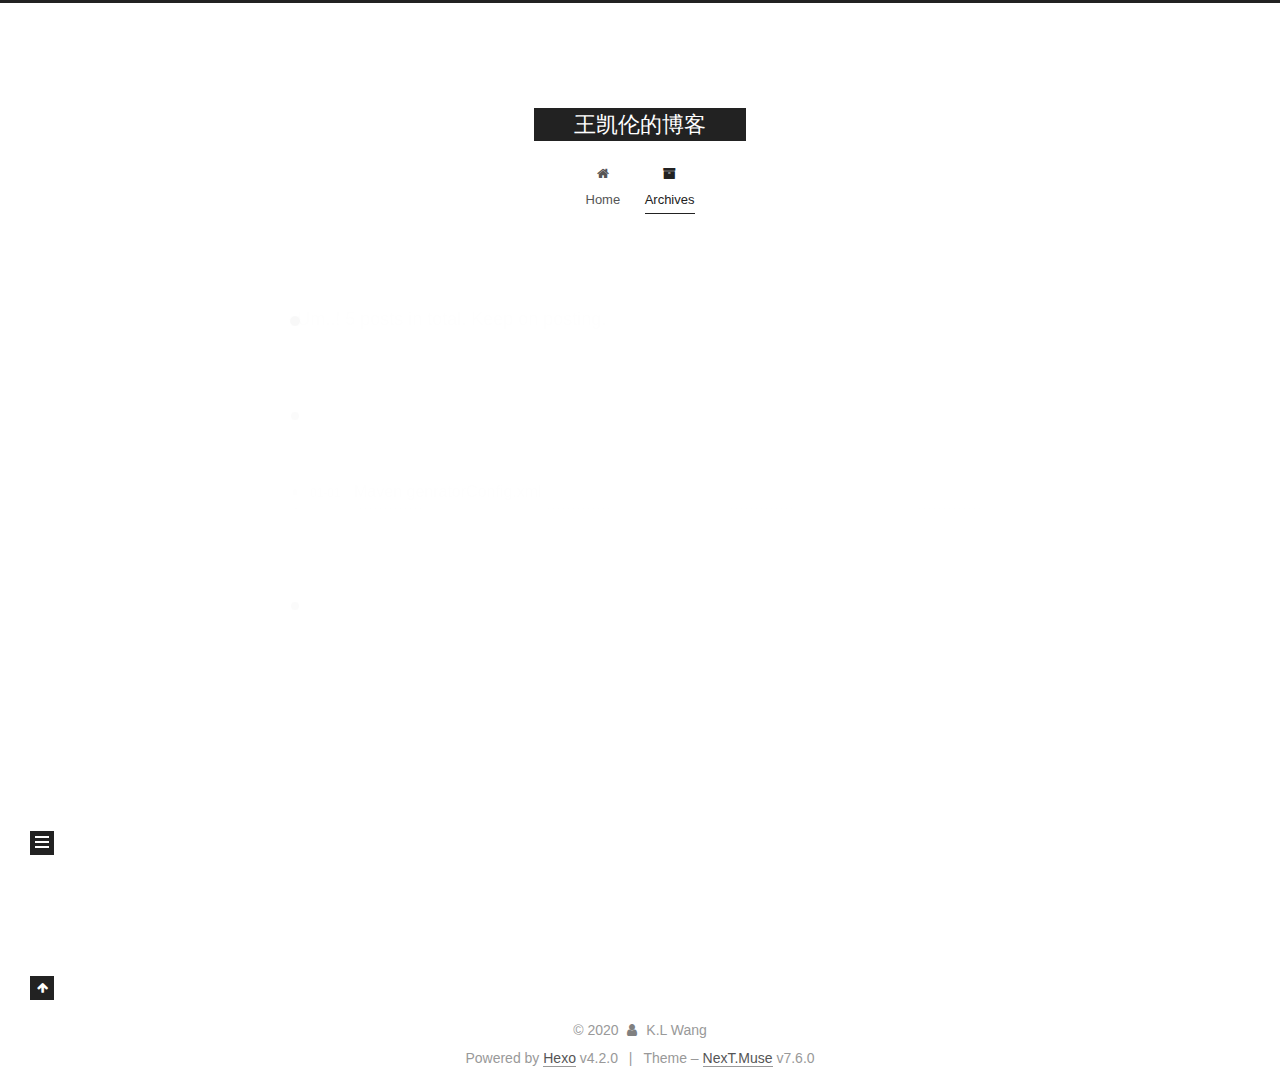
<file: archives/index.html>
<!DOCTYPE html>
<html lang="en">
<head>
  <meta charset="UTF-8">
<meta name="viewport" content="width=device-width, initial-scale=1, maximum-scale=2">
<meta name="theme-color" content="#222">
<meta name="generator" content="Hexo 4.2.0">
  <link rel="apple-touch-icon" sizes="180x180" href="/images/apple-touch-icon-next.png">
  <link rel="icon" type="image/png" sizes="32x32" href="/images/favicon-32x32-next.png">
  <link rel="icon" type="image/png" sizes="16x16" href="/images/favicon-16x16-next.png">
  <link rel="mask-icon" href="/images/logo.svg" color="#222">

<link rel="stylesheet" href="/css/main.css">


<link rel="stylesheet" href="/lib/font-awesome/css/font-awesome.min.css">


<script id="hexo-configurations">
  var NexT = window.NexT || {};
  var CONFIG = {
    hostname: new URL('http://blog.monkeyjob.cn').hostname,
    root: '/',
    scheme: 'Muse',
    version: '7.6.0',
    exturl: false,
    sidebar: {"position":"left","display":"post","padding":18,"offset":12,"onmobile":false},
    copycode: {"enable":false,"show_result":false,"style":null},
    back2top: {"enable":true,"sidebar":false,"scrollpercent":false},
    bookmark: {"enable":false,"color":"#222","save":"auto"},
    fancybox: false,
    mediumzoom: false,
    lazyload: false,
    pangu: false,
    comments: {"style":"tabs","active":null,"storage":true,"lazyload":false,"nav":null},
    algolia: {
      appID: '',
      apiKey: '',
      indexName: '',
      hits: {"per_page":10},
      labels: {"input_placeholder":"Search for Posts","hits_empty":"We didn't find any results for the search: ${query}","hits_stats":"${hits} results found in ${time} ms"}
    },
    localsearch: {"enable":false,"trigger":"auto","top_n_per_article":1,"unescape":false,"preload":false},
    path: '',
    motion: {"enable":true,"async":false,"transition":{"post_block":"fadeIn","post_header":"slideDownIn","post_body":"slideDownIn","coll_header":"slideLeftIn","sidebar":"slideUpIn"}}
  };
</script>

  <meta name="description" content="王凯伦的博客">
<meta property="og:type" content="website">
<meta property="og:title" content="王凯伦的博客">
<meta property="og:url" content="http://blog.monkeyjob.cn/archives/index.html">
<meta property="og:site_name" content="王凯伦的博客">
<meta property="og:description" content="王凯伦的博客">
<meta property="og:locale" content="en_US">
<meta property="article:author" content="K.L Wang">
<meta name="twitter:card" content="summary">

<link rel="canonical" href="http://blog.monkeyjob.cn/archives/">


<script id="page-configurations">
  // https://hexo.io/docs/variables.html
  CONFIG.page = {
    sidebar: "",
    isHome: false,
    isPost: false
  };
</script>

  <title>Archive | 王凯伦的博客</title>
  






  <noscript>
  <style>
  .use-motion .brand,
  .use-motion .menu-item,
  .sidebar-inner,
  .use-motion .post-block,
  .use-motion .pagination,
  .use-motion .comments,
  .use-motion .post-header,
  .use-motion .post-body,
  .use-motion .collection-header { opacity: initial; }

  .use-motion .site-title,
  .use-motion .site-subtitle {
    opacity: initial;
    top: initial;
  }

  .use-motion .logo-line-before i { left: initial; }
  .use-motion .logo-line-after i { right: initial; }
  </style>
</noscript>

</head>

<body itemscope itemtype="http://schema.org/WebPage">
  <div class="container use-motion">
    <div class="headband"></div>

    <header class="header" itemscope itemtype="http://schema.org/WPHeader">
      <div class="header-inner"><div class="site-brand-container">
  <div class="site-meta">

    <div>
      <a href="/" class="brand" rel="start">
        <span class="logo-line-before"><i></i></span>
        <span class="site-title">王凯伦的博客</span>
        <span class="logo-line-after"><i></i></span>
      </a>
    </div>
  </div>

  <div class="site-nav-toggle">
    <div class="toggle" aria-label="Toggle navigation bar">
      <span class="toggle-line toggle-line-first"></span>
      <span class="toggle-line toggle-line-middle"></span>
      <span class="toggle-line toggle-line-last"></span>
    </div>
  </div>
</div>


<nav class="site-nav">
  
  <ul id="menu" class="menu">
        <li class="menu-item menu-item-home">

    <a href="/" rel="section"><i class="fa fa-fw fa-home"></i>Home</a>

  </li>
        <li class="menu-item menu-item-archives">

    <a href="/archives/" rel="section"><i class="fa fa-fw fa-archive"></i>Archives</a>

  </li>
  </ul>

</nav>
</div>
    </header>

    
  <div class="back-to-top">
    <i class="fa fa-arrow-up"></i>
    <span>0%</span>
  </div>


    <main class="main">
      <div class="main-inner">
        <div class="content-wrap">
          

          <div class="content">
            

  
  
  
  <div class="post-block">
    <div class="posts-collapse">
      <div class="collection-title">
        <span class="collection-header">Um..! 5 posts in total. Keep on posting.</span>
      </div>

      
    <div class="collection-year">
      <h1 class="collection-header">2020</h1>
    </div>

  <article itemscope itemtype="http://schema.org/Article">
    <header class="post-header">

      <div class="post-meta">
        <time itemprop="dateCreated"
              datetime="2020-01-01T16:15:59+08:00"
              content="2020-01-01">
          01-01
        </time>
      </div>

      <h2 class="post-title">
          <a class="post-title-link" href="/2020/01/01/Maven-genratorConfig-xml/" itemprop="url">
            <span itemprop="name">Maven genratorConfig.xml</span>
          </a>
      </h2>

    </header>
  </article>
    <div class="collection-year">
      <h1 class="collection-header">2019</h1>
    </div>

  <article itemscope itemtype="http://schema.org/Article">
    <header class="post-header">

      <div class="post-meta">
        <time itemprop="dateCreated"
              datetime="2019-12-30T22:08:19+08:00"
              content="2019-12-30">
          12-30
        </time>
      </div>

      <h2 class="post-title">
          <a class="post-title-link" href="/2019/12/30/maven-%E9%A1%B9%E7%9B%AEgit%E6%8F%90%E4%BA%A4%E6%97%B6-gitignore%E6%96%87%E4%BB%B6%E9%85%8D%E7%BD%AE/" itemprop="url">
            <span itemprop="name">maven 项目git提交时.gitignore文件配置</span>
          </a>
      </h2>

    </header>
  </article>

  <article itemscope itemtype="http://schema.org/Article">
    <header class="post-header">

      <div class="post-meta">
        <time itemprop="dateCreated"
              datetime="2019-12-29T23:52:37+08:00"
              content="2019-12-29">
          12-29
        </time>
      </div>

      <h2 class="post-title">
          <a class="post-title-link" href="/2019/12/29/%E5%9F%BA%E4%BA%8Espringboot-%E7%9A%84%E4%B8%AA%E4%BA%BA%E5%8D%9A%E5%AE%A2%E9%A1%B9%E7%9B%AE/" itemprop="url">
            <span itemprop="name">基于springboot 的个人博客项目</span>
          </a>
      </h2>

    </header>
  </article>

  <article itemscope itemtype="http://schema.org/Article">
    <header class="post-header">

      <div class="post-meta">
        <time itemprop="dateCreated"
              datetime="2019-12-29T20:42:49+08:00"
              content="2019-12-29">
          12-29
        </time>
      </div>

      <h2 class="post-title">
          <a class="post-title-link" href="/2019/12/29/hexo-%E4%B8%AA%E4%BA%BA%E5%8D%9A%E5%AE%A2%E6%90%AD%E5%BB%BA/" itemprop="url">
            <span itemprop="name">hexo 个人博客搭建</span>
          </a>
      </h2>

    </header>
  </article>

  <article itemscope itemtype="http://schema.org/Article">
    <header class="post-header">

      <div class="post-meta">
        <time itemprop="dateCreated"
              datetime="2019-12-29T19:29:06+08:00"
              content="2019-12-29">
          12-29
        </time>
      </div>

      <h2 class="post-title">
          <a class="post-title-link" href="/2019/12/29/myfirst/" itemprop="url">
            <span itemprop="name">My First Blog</span>
          </a>
      </h2>

    </header>
  </article>


    </div>
  </div>
  
  
  

  



          </div>
          

<script>
  window.addEventListener('tabs:register', () => {
    let activeClass = CONFIG.comments.activeClass;
    if (CONFIG.comments.storage) {
      activeClass = localStorage.getItem('comments_active') || activeClass;
    }
    if (activeClass) {
      let activeTab = document.querySelector(`a[href="#comment-${activeClass}"]`);
      if (activeTab) {
        activeTab.click();
      }
    }
  });
  if (CONFIG.comments.storage) {
    window.addEventListener('tabs:click', event => {
      if (!event.target.matches('.tabs-comment .tab-content .tab-pane')) return;
      let commentClass = event.target.classList[1];
      localStorage.setItem('comments_active', commentClass);
    });
  }
</script>

        </div>
          
  
  <div class="toggle sidebar-toggle">
    <span class="toggle-line toggle-line-first"></span>
    <span class="toggle-line toggle-line-middle"></span>
    <span class="toggle-line toggle-line-last"></span>
  </div>

  <aside class="sidebar">
    <div class="sidebar-inner">

      <ul class="sidebar-nav motion-element">
        <li class="sidebar-nav-toc">
          Table of Contents
        </li>
        <li class="sidebar-nav-overview">
          Overview
        </li>
      </ul>

      <!--noindex-->
      <div class="post-toc-wrap sidebar-panel">
      </div>
      <!--/noindex-->

      <div class="site-overview-wrap sidebar-panel">
        <div class="site-author motion-element" itemprop="author" itemscope itemtype="http://schema.org/Person">
  <p class="site-author-name" itemprop="name">K.L Wang</p>
  <div class="site-description" itemprop="description">王凯伦的博客</div>
</div>
<div class="site-state-wrap motion-element">
  <nav class="site-state">
      <div class="site-state-item site-state-posts">
          <a href="/archives/">
        
          <span class="site-state-item-count">5</span>
          <span class="site-state-item-name">posts</span>
        </a>
      </div>
  </nav>
</div>



      </div>

    </div>
  </aside>
  <div id="sidebar-dimmer"></div>


      </div>
    </main>

    <footer class="footer">
      <div class="footer-inner">
        

<div class="copyright">
  
  &copy; 
  <span itemprop="copyrightYear">2020</span>
  <span class="with-love">
    <i class="fa fa-user"></i>
  </span>
  <span class="author" itemprop="copyrightHolder">K.L Wang</span>
</div>
  <div class="powered-by">Powered by <a href="https://hexo.io/" class="theme-link" rel="noopener" target="_blank">Hexo</a> v4.2.0
  </div>
  <span class="post-meta-divider">|</span>
  <div class="theme-info">Theme – <a href="https://muse.theme-next.org/" class="theme-link" rel="noopener" target="_blank">NexT.Muse</a> v7.6.0
  </div>

        








      </div>
    </footer>
  </div>

  
  <script src="/lib/anime.min.js"></script>
  <script src="/lib/velocity/velocity.min.js"></script>
  <script src="/lib/velocity/velocity.ui.min.js"></script>

<script src="/js/utils.js"></script>

<script src="/js/motion.js"></script>


<script src="/js/schemes/muse.js"></script>


<script src="/js/next-boot.js"></script>




  















  

  

</body>
</html>
</file>
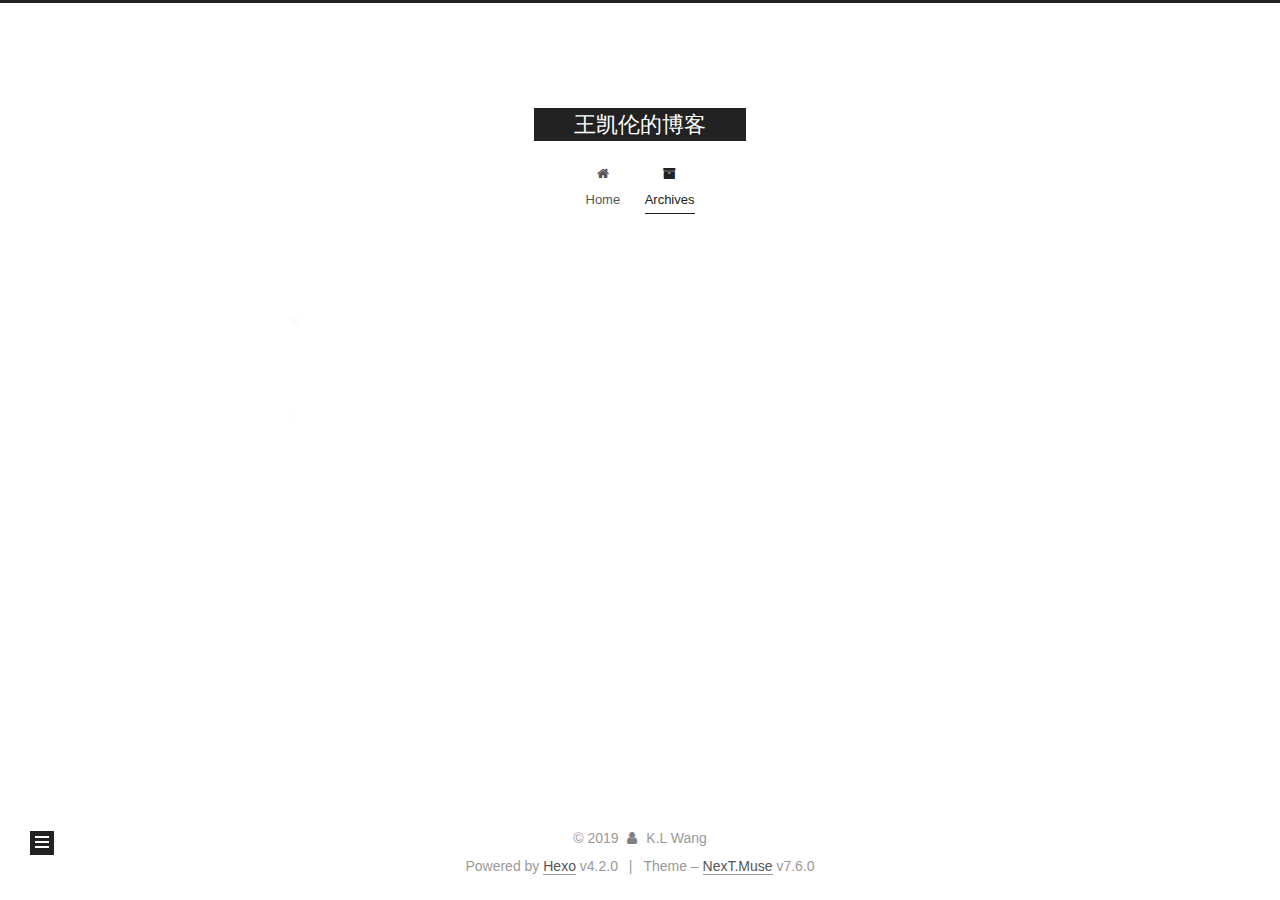
<file: archives/2019/index.html>
<!DOCTYPE html>
<html lang="en">
<head>
  <meta charset="UTF-8">
<meta name="viewport" content="width=device-width, initial-scale=1, maximum-scale=2">
<meta name="theme-color" content="#222">
<meta name="generator" content="Hexo 4.2.0">
  <link rel="apple-touch-icon" sizes="180x180" href="/images/apple-touch-icon-next.png">
  <link rel="icon" type="image/png" sizes="32x32" href="/images/favicon-32x32-next.png">
  <link rel="icon" type="image/png" sizes="16x16" href="/images/favicon-16x16-next.png">
  <link rel="mask-icon" href="/images/logo.svg" color="#222">

<link rel="stylesheet" href="/css/main.css">


<link rel="stylesheet" href="/lib/font-awesome/css/font-awesome.min.css">


<script id="hexo-configurations">
  var NexT = window.NexT || {};
  var CONFIG = {
    hostname: new URL('http://blog.monkeyjob.cn').hostname,
    root: '/',
    scheme: 'Muse',
    version: '7.6.0',
    exturl: false,
    sidebar: {"position":"left","display":"post","padding":18,"offset":12,"onmobile":false},
    copycode: {"enable":false,"show_result":false,"style":null},
    back2top: {"enable":true,"sidebar":false,"scrollpercent":false},
    bookmark: {"enable":false,"color":"#222","save":"auto"},
    fancybox: false,
    mediumzoom: false,
    lazyload: false,
    pangu: false,
    comments: {"style":"tabs","active":null,"storage":true,"lazyload":false,"nav":null},
    algolia: {
      appID: '',
      apiKey: '',
      indexName: '',
      hits: {"per_page":10},
      labels: {"input_placeholder":"Search for Posts","hits_empty":"We didn't find any results for the search: ${query}","hits_stats":"${hits} results found in ${time} ms"}
    },
    localsearch: {"enable":false,"trigger":"auto","top_n_per_article":1,"unescape":false,"preload":false},
    path: '',
    motion: {"enable":true,"async":false,"transition":{"post_block":"fadeIn","post_header":"slideDownIn","post_body":"slideDownIn","coll_header":"slideLeftIn","sidebar":"slideUpIn"}}
  };
</script>

  <meta name="description" content="王凯伦的博客">
<meta property="og:type" content="website">
<meta property="og:title" content="王凯伦的博客">
<meta property="og:url" content="http://blog.monkeyjob.cn/archives/2019/index.html">
<meta property="og:site_name" content="王凯伦的博客">
<meta property="og:description" content="王凯伦的博客">
<meta property="og:locale" content="en_US">
<meta property="article:author" content="K.L Wang">
<meta name="twitter:card" content="summary">

<link rel="canonical" href="http://blog.monkeyjob.cn/archives/2019/">


<script id="page-configurations">
  // https://hexo.io/docs/variables.html
  CONFIG.page = {
    sidebar: "",
    isHome: false,
    isPost: false
  };
</script>

  <title>Archive | 王凯伦的博客</title>
  






  <noscript>
  <style>
  .use-motion .brand,
  .use-motion .menu-item,
  .sidebar-inner,
  .use-motion .post-block,
  .use-motion .pagination,
  .use-motion .comments,
  .use-motion .post-header,
  .use-motion .post-body,
  .use-motion .collection-header { opacity: initial; }

  .use-motion .site-title,
  .use-motion .site-subtitle {
    opacity: initial;
    top: initial;
  }

  .use-motion .logo-line-before i { left: initial; }
  .use-motion .logo-line-after i { right: initial; }
  </style>
</noscript>

</head>

<body itemscope itemtype="http://schema.org/WebPage">
  <div class="container use-motion">
    <div class="headband"></div>

    <header class="header" itemscope itemtype="http://schema.org/WPHeader">
      <div class="header-inner"><div class="site-brand-container">
  <div class="site-meta">

    <div>
      <a href="/" class="brand" rel="start">
        <span class="logo-line-before"><i></i></span>
        <span class="site-title">王凯伦的博客</span>
        <span class="logo-line-after"><i></i></span>
      </a>
    </div>
  </div>

  <div class="site-nav-toggle">
    <div class="toggle" aria-label="Toggle navigation bar">
      <span class="toggle-line toggle-line-first"></span>
      <span class="toggle-line toggle-line-middle"></span>
      <span class="toggle-line toggle-line-last"></span>
    </div>
  </div>
</div>


<nav class="site-nav">
  
  <ul id="menu" class="menu">
        <li class="menu-item menu-item-home">

    <a href="/" rel="section"><i class="fa fa-fw fa-home"></i>Home</a>

  </li>
        <li class="menu-item menu-item-archives">

    <a href="/archives/" rel="section"><i class="fa fa-fw fa-archive"></i>Archives</a>

  </li>
  </ul>

</nav>
</div>
    </header>

    
  <div class="back-to-top">
    <i class="fa fa-arrow-up"></i>
    <span>0%</span>
  </div>


    <main class="main">
      <div class="main-inner">
        <div class="content-wrap">
          

          <div class="content">
            

  
  
  
  <div class="post-block">
    <div class="posts-collapse">
      <div class="collection-title">
        <span class="collection-header">Um..! 4 posts in total. Keep on posting.</span>
      </div>

      
    <div class="collection-year">
      <h1 class="collection-header">2019</h1>
    </div>

  <article itemscope itemtype="http://schema.org/Article">
    <header class="post-header">

      <div class="post-meta">
        <time itemprop="dateCreated"
              datetime="2019-12-30T22:08:19+08:00"
              content="2019-12-30">
          12-30
        </time>
      </div>

      <h2 class="post-title">
          <a class="post-title-link" href="/2019/12/30/maven-%E9%A1%B9%E7%9B%AEgit%E6%8F%90%E4%BA%A4%E6%97%B6-gitignore%E6%96%87%E4%BB%B6%E9%85%8D%E7%BD%AE/" itemprop="url">
            <span itemprop="name">maven 项目git提交时.gitignore文件配置</span>
          </a>
      </h2>

    </header>
  </article>

  <article itemscope itemtype="http://schema.org/Article">
    <header class="post-header">

      <div class="post-meta">
        <time itemprop="dateCreated"
              datetime="2019-12-29T23:52:37+08:00"
              content="2019-12-29">
          12-29
        </time>
      </div>

      <h2 class="post-title">
          <a class="post-title-link" href="/2019/12/29/%E5%9F%BA%E4%BA%8Espringboot-%E7%9A%84%E4%B8%AA%E4%BA%BA%E5%8D%9A%E5%AE%A2%E9%A1%B9%E7%9B%AE/" itemprop="url">
            <span itemprop="name">基于springboot 的个人博客项目</span>
          </a>
      </h2>

    </header>
  </article>

  <article itemscope itemtype="http://schema.org/Article">
    <header class="post-header">

      <div class="post-meta">
        <time itemprop="dateCreated"
              datetime="2019-12-29T20:42:49+08:00"
              content="2019-12-29">
          12-29
        </time>
      </div>

      <h2 class="post-title">
          <a class="post-title-link" href="/2019/12/29/hexo-%E4%B8%AA%E4%BA%BA%E5%8D%9A%E5%AE%A2%E6%90%AD%E5%BB%BA/" itemprop="url">
            <span itemprop="name">hexo 个人博客搭建</span>
          </a>
      </h2>

    </header>
  </article>

  <article itemscope itemtype="http://schema.org/Article">
    <header class="post-header">

      <div class="post-meta">
        <time itemprop="dateCreated"
              datetime="2019-12-29T19:29:06+08:00"
              content="2019-12-29">
          12-29
        </time>
      </div>

      <h2 class="post-title">
          <a class="post-title-link" href="/2019/12/29/myfirst/" itemprop="url">
            <span itemprop="name">My First Blog</span>
          </a>
      </h2>

    </header>
  </article>


    </div>
  </div>
  
  
  

  



          </div>
          

<script>
  window.addEventListener('tabs:register', () => {
    let activeClass = CONFIG.comments.activeClass;
    if (CONFIG.comments.storage) {
      activeClass = localStorage.getItem('comments_active') || activeClass;
    }
    if (activeClass) {
      let activeTab = document.querySelector(`a[href="#comment-${activeClass}"]`);
      if (activeTab) {
        activeTab.click();
      }
    }
  });
  if (CONFIG.comments.storage) {
    window.addEventListener('tabs:click', event => {
      if (!event.target.matches('.tabs-comment .tab-content .tab-pane')) return;
      let commentClass = event.target.classList[1];
      localStorage.setItem('comments_active', commentClass);
    });
  }
</script>

        </div>
          
  
  <div class="toggle sidebar-toggle">
    <span class="toggle-line toggle-line-first"></span>
    <span class="toggle-line toggle-line-middle"></span>
    <span class="toggle-line toggle-line-last"></span>
  </div>

  <aside class="sidebar">
    <div class="sidebar-inner">

      <ul class="sidebar-nav motion-element">
        <li class="sidebar-nav-toc">
          Table of Contents
        </li>
        <li class="sidebar-nav-overview">
          Overview
        </li>
      </ul>

      <!--noindex-->
      <div class="post-toc-wrap sidebar-panel">
      </div>
      <!--/noindex-->

      <div class="site-overview-wrap sidebar-panel">
        <div class="site-author motion-element" itemprop="author" itemscope itemtype="http://schema.org/Person">
  <p class="site-author-name" itemprop="name">K.L Wang</p>
  <div class="site-description" itemprop="description">王凯伦的博客</div>
</div>
<div class="site-state-wrap motion-element">
  <nav class="site-state">
      <div class="site-state-item site-state-posts">
          <a href="/archives/">
        
          <span class="site-state-item-count">4</span>
          <span class="site-state-item-name">posts</span>
        </a>
      </div>
  </nav>
</div>



      </div>

    </div>
  </aside>
  <div id="sidebar-dimmer"></div>


      </div>
    </main>

    <footer class="footer">
      <div class="footer-inner">
        

<div class="copyright">
  
  &copy; 
  <span itemprop="copyrightYear">2019</span>
  <span class="with-love">
    <i class="fa fa-user"></i>
  </span>
  <span class="author" itemprop="copyrightHolder">K.L Wang</span>
</div>
  <div class="powered-by">Powered by <a href="https://hexo.io/" class="theme-link" rel="noopener" target="_blank">Hexo</a> v4.2.0
  </div>
  <span class="post-meta-divider">|</span>
  <div class="theme-info">Theme – <a href="https://muse.theme-next.org/" class="theme-link" rel="noopener" target="_blank">NexT.Muse</a> v7.6.0
  </div>

        








      </div>
    </footer>
  </div>

  
  <script src="/lib/anime.min.js"></script>
  <script src="/lib/velocity/velocity.min.js"></script>
  <script src="/lib/velocity/velocity.ui.min.js"></script>

<script src="/js/utils.js"></script>

<script src="/js/motion.js"></script>


<script src="/js/schemes/muse.js"></script>


<script src="/js/next-boot.js"></script>




  















  

  

</body>
</html>
</file>
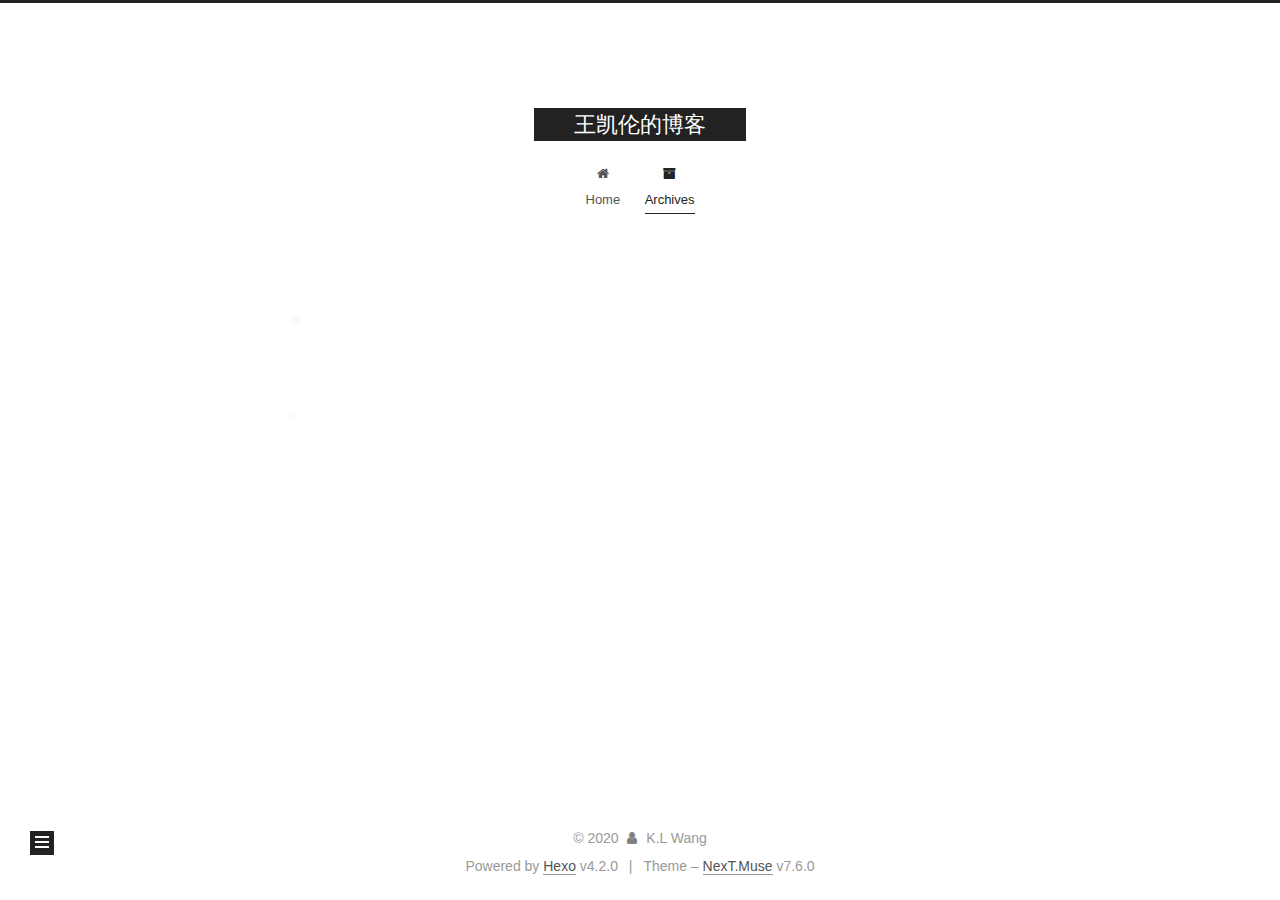
<file: archives/2020/index.html>
<!DOCTYPE html>
<html lang="en">
<head>
  <meta charset="UTF-8">
<meta name="viewport" content="width=device-width, initial-scale=1, maximum-scale=2">
<meta name="theme-color" content="#222">
<meta name="generator" content="Hexo 4.2.0">
  <link rel="apple-touch-icon" sizes="180x180" href="/images/apple-touch-icon-next.png">
  <link rel="icon" type="image/png" sizes="32x32" href="/images/favicon-32x32-next.png">
  <link rel="icon" type="image/png" sizes="16x16" href="/images/favicon-16x16-next.png">
  <link rel="mask-icon" href="/images/logo.svg" color="#222">

<link rel="stylesheet" href="/css/main.css">


<link rel="stylesheet" href="/lib/font-awesome/css/font-awesome.min.css">


<script id="hexo-configurations">
  var NexT = window.NexT || {};
  var CONFIG = {
    hostname: new URL('http://blog.monkeyjob.cn').hostname,
    root: '/',
    scheme: 'Muse',
    version: '7.6.0',
    exturl: false,
    sidebar: {"position":"left","display":"post","padding":18,"offset":12,"onmobile":false},
    copycode: {"enable":false,"show_result":false,"style":null},
    back2top: {"enable":true,"sidebar":false,"scrollpercent":false},
    bookmark: {"enable":false,"color":"#222","save":"auto"},
    fancybox: false,
    mediumzoom: false,
    lazyload: false,
    pangu: false,
    comments: {"style":"tabs","active":null,"storage":true,"lazyload":false,"nav":null},
    algolia: {
      appID: '',
      apiKey: '',
      indexName: '',
      hits: {"per_page":10},
      labels: {"input_placeholder":"Search for Posts","hits_empty":"We didn't find any results for the search: ${query}","hits_stats":"${hits} results found in ${time} ms"}
    },
    localsearch: {"enable":false,"trigger":"auto","top_n_per_article":1,"unescape":false,"preload":false},
    path: '',
    motion: {"enable":true,"async":false,"transition":{"post_block":"fadeIn","post_header":"slideDownIn","post_body":"slideDownIn","coll_header":"slideLeftIn","sidebar":"slideUpIn"}}
  };
</script>

  <meta name="description" content="王凯伦的博客">
<meta property="og:type" content="website">
<meta property="og:title" content="王凯伦的博客">
<meta property="og:url" content="http://blog.monkeyjob.cn/archives/2020/index.html">
<meta property="og:site_name" content="王凯伦的博客">
<meta property="og:description" content="王凯伦的博客">
<meta property="og:locale" content="en_US">
<meta property="article:author" content="K.L Wang">
<meta name="twitter:card" content="summary">

<link rel="canonical" href="http://blog.monkeyjob.cn/archives/2020/">


<script id="page-configurations">
  // https://hexo.io/docs/variables.html
  CONFIG.page = {
    sidebar: "",
    isHome: false,
    isPost: false
  };
</script>

  <title>Archive | 王凯伦的博客</title>
  






  <noscript>
  <style>
  .use-motion .brand,
  .use-motion .menu-item,
  .sidebar-inner,
  .use-motion .post-block,
  .use-motion .pagination,
  .use-motion .comments,
  .use-motion .post-header,
  .use-motion .post-body,
  .use-motion .collection-header { opacity: initial; }

  .use-motion .site-title,
  .use-motion .site-subtitle {
    opacity: initial;
    top: initial;
  }

  .use-motion .logo-line-before i { left: initial; }
  .use-motion .logo-line-after i { right: initial; }
  </style>
</noscript>

</head>

<body itemscope itemtype="http://schema.org/WebPage">
  <div class="container use-motion">
    <div class="headband"></div>

    <header class="header" itemscope itemtype="http://schema.org/WPHeader">
      <div class="header-inner"><div class="site-brand-container">
  <div class="site-meta">

    <div>
      <a href="/" class="brand" rel="start">
        <span class="logo-line-before"><i></i></span>
        <span class="site-title">王凯伦的博客</span>
        <span class="logo-line-after"><i></i></span>
      </a>
    </div>
  </div>

  <div class="site-nav-toggle">
    <div class="toggle" aria-label="Toggle navigation bar">
      <span class="toggle-line toggle-line-first"></span>
      <span class="toggle-line toggle-line-middle"></span>
      <span class="toggle-line toggle-line-last"></span>
    </div>
  </div>
</div>


<nav class="site-nav">
  
  <ul id="menu" class="menu">
        <li class="menu-item menu-item-home">

    <a href="/" rel="section"><i class="fa fa-fw fa-home"></i>Home</a>

  </li>
        <li class="menu-item menu-item-archives">

    <a href="/archives/" rel="section"><i class="fa fa-fw fa-archive"></i>Archives</a>

  </li>
  </ul>

</nav>
</div>
    </header>

    
  <div class="back-to-top">
    <i class="fa fa-arrow-up"></i>
    <span>0%</span>
  </div>


    <main class="main">
      <div class="main-inner">
        <div class="content-wrap">
          

          <div class="content">
            

  
  
  
  <div class="post-block">
    <div class="posts-collapse">
      <div class="collection-title">
        <span class="collection-header">Um..! 5 posts in total. Keep on posting.</span>
      </div>

      
    <div class="collection-year">
      <h1 class="collection-header">2020</h1>
    </div>

  <article itemscope itemtype="http://schema.org/Article">
    <header class="post-header">

      <div class="post-meta">
        <time itemprop="dateCreated"
              datetime="2020-01-01T16:15:59+08:00"
              content="2020-01-01">
          01-01
        </time>
      </div>

      <h2 class="post-title">
          <a class="post-title-link" href="/2020/01/01/Maven-genratorConfig-xml/" itemprop="url">
            <span itemprop="name">Maven genratorConfig.xml</span>
          </a>
      </h2>

    </header>
  </article>


    </div>
  </div>
  
  
  

  



          </div>
          

<script>
  window.addEventListener('tabs:register', () => {
    let activeClass = CONFIG.comments.activeClass;
    if (CONFIG.comments.storage) {
      activeClass = localStorage.getItem('comments_active') || activeClass;
    }
    if (activeClass) {
      let activeTab = document.querySelector(`a[href="#comment-${activeClass}"]`);
      if (activeTab) {
        activeTab.click();
      }
    }
  });
  if (CONFIG.comments.storage) {
    window.addEventListener('tabs:click', event => {
      if (!event.target.matches('.tabs-comment .tab-content .tab-pane')) return;
      let commentClass = event.target.classList[1];
      localStorage.setItem('comments_active', commentClass);
    });
  }
</script>

        </div>
          
  
  <div class="toggle sidebar-toggle">
    <span class="toggle-line toggle-line-first"></span>
    <span class="toggle-line toggle-line-middle"></span>
    <span class="toggle-line toggle-line-last"></span>
  </div>

  <aside class="sidebar">
    <div class="sidebar-inner">

      <ul class="sidebar-nav motion-element">
        <li class="sidebar-nav-toc">
          Table of Contents
        </li>
        <li class="sidebar-nav-overview">
          Overview
        </li>
      </ul>

      <!--noindex-->
      <div class="post-toc-wrap sidebar-panel">
      </div>
      <!--/noindex-->

      <div class="site-overview-wrap sidebar-panel">
        <div class="site-author motion-element" itemprop="author" itemscope itemtype="http://schema.org/Person">
  <p class="site-author-name" itemprop="name">K.L Wang</p>
  <div class="site-description" itemprop="description">王凯伦的博客</div>
</div>
<div class="site-state-wrap motion-element">
  <nav class="site-state">
      <div class="site-state-item site-state-posts">
          <a href="/archives/">
        
          <span class="site-state-item-count">5</span>
          <span class="site-state-item-name">posts</span>
        </a>
      </div>
  </nav>
</div>



      </div>

    </div>
  </aside>
  <div id="sidebar-dimmer"></div>


      </div>
    </main>

    <footer class="footer">
      <div class="footer-inner">
        

<div class="copyright">
  
  &copy; 
  <span itemprop="copyrightYear">2020</span>
  <span class="with-love">
    <i class="fa fa-user"></i>
  </span>
  <span class="author" itemprop="copyrightHolder">K.L Wang</span>
</div>
  <div class="powered-by">Powered by <a href="https://hexo.io/" class="theme-link" rel="noopener" target="_blank">Hexo</a> v4.2.0
  </div>
  <span class="post-meta-divider">|</span>
  <div class="theme-info">Theme – <a href="https://muse.theme-next.org/" class="theme-link" rel="noopener" target="_blank">NexT.Muse</a> v7.6.0
  </div>

        








      </div>
    </footer>
  </div>

  
  <script src="/lib/anime.min.js"></script>
  <script src="/lib/velocity/velocity.min.js"></script>
  <script src="/lib/velocity/velocity.ui.min.js"></script>

<script src="/js/utils.js"></script>

<script src="/js/motion.js"></script>


<script src="/js/schemes/muse.js"></script>


<script src="/js/next-boot.js"></script>




  















  

  

</body>
</html>
</file>
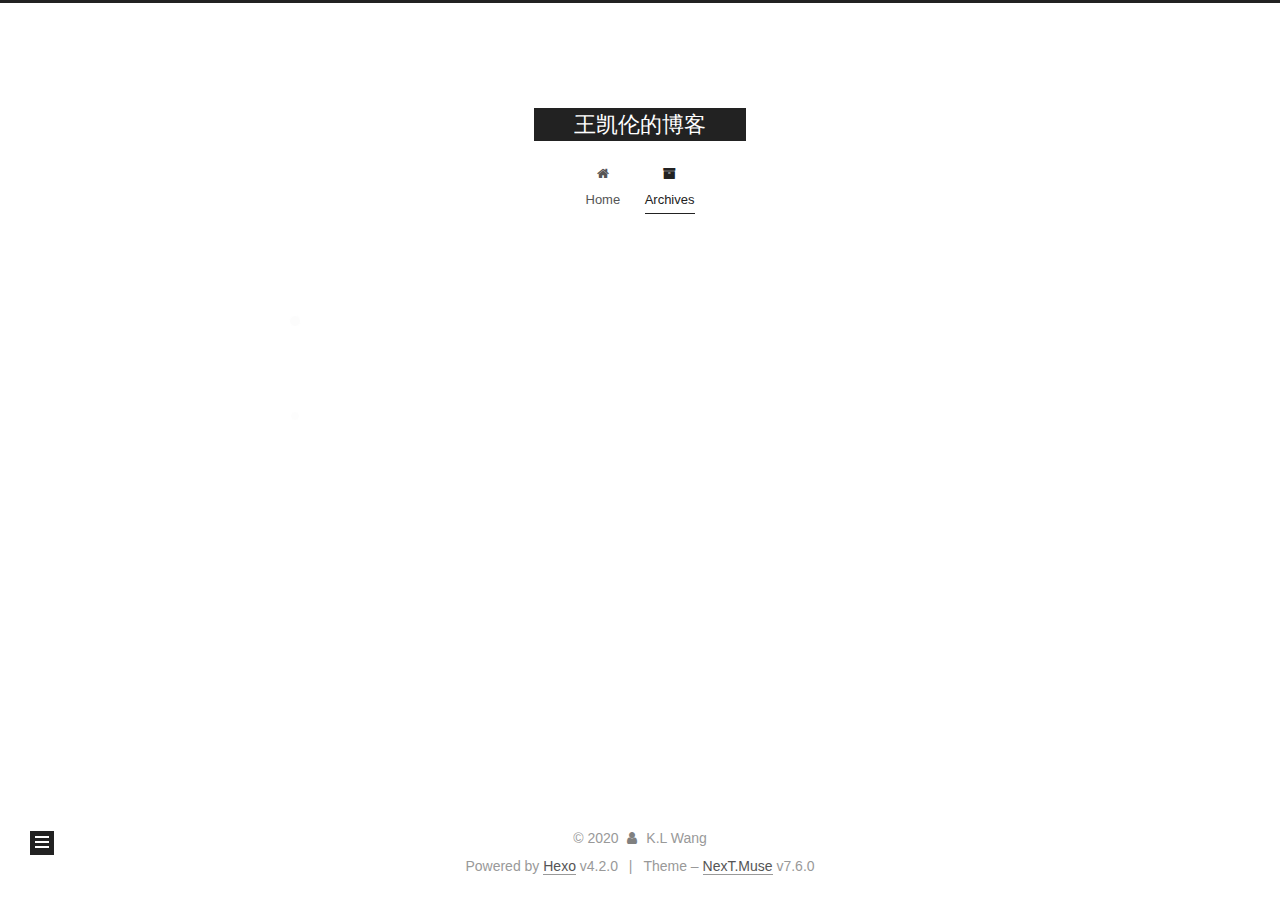
<file: archives/2019/12/index.html>
<!DOCTYPE html>
<html lang="en">
<head>
  <meta charset="UTF-8">
<meta name="viewport" content="width=device-width, initial-scale=1, maximum-scale=2">
<meta name="theme-color" content="#222">
<meta name="generator" content="Hexo 4.2.0">
  <link rel="apple-touch-icon" sizes="180x180" href="/images/apple-touch-icon-next.png">
  <link rel="icon" type="image/png" sizes="32x32" href="/images/favicon-32x32-next.png">
  <link rel="icon" type="image/png" sizes="16x16" href="/images/favicon-16x16-next.png">
  <link rel="mask-icon" href="/images/logo.svg" color="#222">

<link rel="stylesheet" href="/css/main.css">


<link rel="stylesheet" href="/lib/font-awesome/css/font-awesome.min.css">


<script id="hexo-configurations">
  var NexT = window.NexT || {};
  var CONFIG = {
    hostname: new URL('http://blog.monkeyjob.cn').hostname,
    root: '/',
    scheme: 'Muse',
    version: '7.6.0',
    exturl: false,
    sidebar: {"position":"left","display":"post","padding":18,"offset":12,"onmobile":false},
    copycode: {"enable":false,"show_result":false,"style":null},
    back2top: {"enable":true,"sidebar":false,"scrollpercent":false},
    bookmark: {"enable":false,"color":"#222","save":"auto"},
    fancybox: false,
    mediumzoom: false,
    lazyload: false,
    pangu: false,
    comments: {"style":"tabs","active":null,"storage":true,"lazyload":false,"nav":null},
    algolia: {
      appID: '',
      apiKey: '',
      indexName: '',
      hits: {"per_page":10},
      labels: {"input_placeholder":"Search for Posts","hits_empty":"We didn't find any results for the search: ${query}","hits_stats":"${hits} results found in ${time} ms"}
    },
    localsearch: {"enable":false,"trigger":"auto","top_n_per_article":1,"unescape":false,"preload":false},
    path: '',
    motion: {"enable":true,"async":false,"transition":{"post_block":"fadeIn","post_header":"slideDownIn","post_body":"slideDownIn","coll_header":"slideLeftIn","sidebar":"slideUpIn"}}
  };
</script>

  <meta name="description" content="王凯伦的博客">
<meta property="og:type" content="website">
<meta property="og:title" content="王凯伦的博客">
<meta property="og:url" content="http://blog.monkeyjob.cn/archives/2019/12/index.html">
<meta property="og:site_name" content="王凯伦的博客">
<meta property="og:description" content="王凯伦的博客">
<meta property="og:locale" content="en_US">
<meta property="article:author" content="K.L Wang">
<meta name="twitter:card" content="summary">

<link rel="canonical" href="http://blog.monkeyjob.cn/archives/2019/12/">


<script id="page-configurations">
  // https://hexo.io/docs/variables.html
  CONFIG.page = {
    sidebar: "",
    isHome: false,
    isPost: false
  };
</script>

  <title>Archive | 王凯伦的博客</title>
  






  <noscript>
  <style>
  .use-motion .brand,
  .use-motion .menu-item,
  .sidebar-inner,
  .use-motion .post-block,
  .use-motion .pagination,
  .use-motion .comments,
  .use-motion .post-header,
  .use-motion .post-body,
  .use-motion .collection-header { opacity: initial; }

  .use-motion .site-title,
  .use-motion .site-subtitle {
    opacity: initial;
    top: initial;
  }

  .use-motion .logo-line-before i { left: initial; }
  .use-motion .logo-line-after i { right: initial; }
  </style>
</noscript>

</head>

<body itemscope itemtype="http://schema.org/WebPage">
  <div class="container use-motion">
    <div class="headband"></div>

    <header class="header" itemscope itemtype="http://schema.org/WPHeader">
      <div class="header-inner"><div class="site-brand-container">
  <div class="site-meta">

    <div>
      <a href="/" class="brand" rel="start">
        <span class="logo-line-before"><i></i></span>
        <span class="site-title">王凯伦的博客</span>
        <span class="logo-line-after"><i></i></span>
      </a>
    </div>
  </div>

  <div class="site-nav-toggle">
    <div class="toggle" aria-label="Toggle navigation bar">
      <span class="toggle-line toggle-line-first"></span>
      <span class="toggle-line toggle-line-middle"></span>
      <span class="toggle-line toggle-line-last"></span>
    </div>
  </div>
</div>


<nav class="site-nav">
  
  <ul id="menu" class="menu">
        <li class="menu-item menu-item-home">

    <a href="/" rel="section"><i class="fa fa-fw fa-home"></i>Home</a>

  </li>
        <li class="menu-item menu-item-archives">

    <a href="/archives/" rel="section"><i class="fa fa-fw fa-archive"></i>Archives</a>

  </li>
  </ul>

</nav>
</div>
    </header>

    
  <div class="back-to-top">
    <i class="fa fa-arrow-up"></i>
    <span>0%</span>
  </div>


    <main class="main">
      <div class="main-inner">
        <div class="content-wrap">
          

          <div class="content">
            

  
  
  
  <div class="post-block">
    <div class="posts-collapse">
      <div class="collection-title">
        <span class="collection-header">Um..! 5 posts in total. Keep on posting.</span>
      </div>

      
    <div class="collection-year">
      <h1 class="collection-header">2019</h1>
    </div>

  <article itemscope itemtype="http://schema.org/Article">
    <header class="post-header">

      <div class="post-meta">
        <time itemprop="dateCreated"
              datetime="2019-12-30T22:08:19+08:00"
              content="2019-12-30">
          12-30
        </time>
      </div>

      <h2 class="post-title">
          <a class="post-title-link" href="/2019/12/30/maven-%E9%A1%B9%E7%9B%AEgit%E6%8F%90%E4%BA%A4%E6%97%B6-gitignore%E6%96%87%E4%BB%B6%E9%85%8D%E7%BD%AE/" itemprop="url">
            <span itemprop="name">maven 项目git提交时.gitignore文件配置</span>
          </a>
      </h2>

    </header>
  </article>

  <article itemscope itemtype="http://schema.org/Article">
    <header class="post-header">

      <div class="post-meta">
        <time itemprop="dateCreated"
              datetime="2019-12-29T23:52:37+08:00"
              content="2019-12-29">
          12-29
        </time>
      </div>

      <h2 class="post-title">
          <a class="post-title-link" href="/2019/12/29/%E5%9F%BA%E4%BA%8Espringboot-%E7%9A%84%E4%B8%AA%E4%BA%BA%E5%8D%9A%E5%AE%A2%E9%A1%B9%E7%9B%AE/" itemprop="url">
            <span itemprop="name">基于springboot 的个人博客项目</span>
          </a>
      </h2>

    </header>
  </article>

  <article itemscope itemtype="http://schema.org/Article">
    <header class="post-header">

      <div class="post-meta">
        <time itemprop="dateCreated"
              datetime="2019-12-29T20:42:49+08:00"
              content="2019-12-29">
          12-29
        </time>
      </div>

      <h2 class="post-title">
          <a class="post-title-link" href="/2019/12/29/hexo-%E4%B8%AA%E4%BA%BA%E5%8D%9A%E5%AE%A2%E6%90%AD%E5%BB%BA/" itemprop="url">
            <span itemprop="name">hexo 个人博客搭建</span>
          </a>
      </h2>

    </header>
  </article>

  <article itemscope itemtype="http://schema.org/Article">
    <header class="post-header">

      <div class="post-meta">
        <time itemprop="dateCreated"
              datetime="2019-12-29T19:29:06+08:00"
              content="2019-12-29">
          12-29
        </time>
      </div>

      <h2 class="post-title">
          <a class="post-title-link" href="/2019/12/29/myfirst/" itemprop="url">
            <span itemprop="name">My First Blog</span>
          </a>
      </h2>

    </header>
  </article>


    </div>
  </div>
  
  
  

  



          </div>
          

<script>
  window.addEventListener('tabs:register', () => {
    let activeClass = CONFIG.comments.activeClass;
    if (CONFIG.comments.storage) {
      activeClass = localStorage.getItem('comments_active') || activeClass;
    }
    if (activeClass) {
      let activeTab = document.querySelector(`a[href="#comment-${activeClass}"]`);
      if (activeTab) {
        activeTab.click();
      }
    }
  });
  if (CONFIG.comments.storage) {
    window.addEventListener('tabs:click', event => {
      if (!event.target.matches('.tabs-comment .tab-content .tab-pane')) return;
      let commentClass = event.target.classList[1];
      localStorage.setItem('comments_active', commentClass);
    });
  }
</script>

        </div>
          
  
  <div class="toggle sidebar-toggle">
    <span class="toggle-line toggle-line-first"></span>
    <span class="toggle-line toggle-line-middle"></span>
    <span class="toggle-line toggle-line-last"></span>
  </div>

  <aside class="sidebar">
    <div class="sidebar-inner">

      <ul class="sidebar-nav motion-element">
        <li class="sidebar-nav-toc">
          Table of Contents
        </li>
        <li class="sidebar-nav-overview">
          Overview
        </li>
      </ul>

      <!--noindex-->
      <div class="post-toc-wrap sidebar-panel">
      </div>
      <!--/noindex-->

      <div class="site-overview-wrap sidebar-panel">
        <div class="site-author motion-element" itemprop="author" itemscope itemtype="http://schema.org/Person">
  <p class="site-author-name" itemprop="name">K.L Wang</p>
  <div class="site-description" itemprop="description">王凯伦的博客</div>
</div>
<div class="site-state-wrap motion-element">
  <nav class="site-state">
      <div class="site-state-item site-state-posts">
          <a href="/archives/">
        
          <span class="site-state-item-count">5</span>
          <span class="site-state-item-name">posts</span>
        </a>
      </div>
  </nav>
</div>



      </div>

    </div>
  </aside>
  <div id="sidebar-dimmer"></div>


      </div>
    </main>

    <footer class="footer">
      <div class="footer-inner">
        

<div class="copyright">
  
  &copy; 
  <span itemprop="copyrightYear">2020</span>
  <span class="with-love">
    <i class="fa fa-user"></i>
  </span>
  <span class="author" itemprop="copyrightHolder">K.L Wang</span>
</div>
  <div class="powered-by">Powered by <a href="https://hexo.io/" class="theme-link" rel="noopener" target="_blank">Hexo</a> v4.2.0
  </div>
  <span class="post-meta-divider">|</span>
  <div class="theme-info">Theme – <a href="https://muse.theme-next.org/" class="theme-link" rel="noopener" target="_blank">NexT.Muse</a> v7.6.0
  </div>

        








      </div>
    </footer>
  </div>

  
  <script src="/lib/anime.min.js"></script>
  <script src="/lib/velocity/velocity.min.js"></script>
  <script src="/lib/velocity/velocity.ui.min.js"></script>

<script src="/js/utils.js"></script>

<script src="/js/motion.js"></script>


<script src="/js/schemes/muse.js"></script>


<script src="/js/next-boot.js"></script>




  















  

  

</body>
</html>
</file>
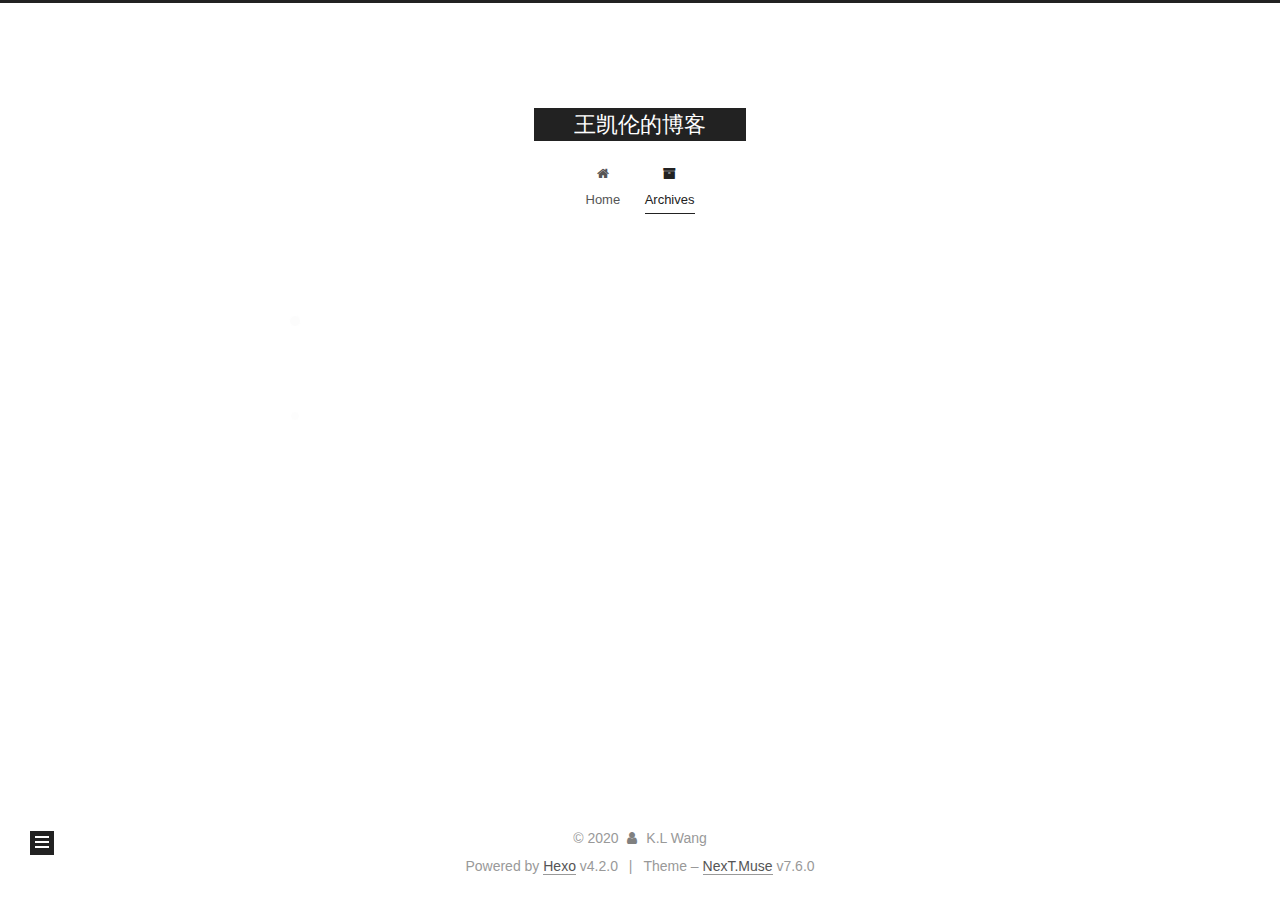
<file: archives/2020/01/index.html>
<!DOCTYPE html>
<html lang="en">
<head>
  <meta charset="UTF-8">
<meta name="viewport" content="width=device-width, initial-scale=1, maximum-scale=2">
<meta name="theme-color" content="#222">
<meta name="generator" content="Hexo 4.2.0">
  <link rel="apple-touch-icon" sizes="180x180" href="/images/apple-touch-icon-next.png">
  <link rel="icon" type="image/png" sizes="32x32" href="/images/favicon-32x32-next.png">
  <link rel="icon" type="image/png" sizes="16x16" href="/images/favicon-16x16-next.png">
  <link rel="mask-icon" href="/images/logo.svg" color="#222">

<link rel="stylesheet" href="/css/main.css">


<link rel="stylesheet" href="/lib/font-awesome/css/font-awesome.min.css">


<script id="hexo-configurations">
  var NexT = window.NexT || {};
  var CONFIG = {
    hostname: new URL('http://blog.monkeyjob.cn').hostname,
    root: '/',
    scheme: 'Muse',
    version: '7.6.0',
    exturl: false,
    sidebar: {"position":"left","display":"post","padding":18,"offset":12,"onmobile":false},
    copycode: {"enable":false,"show_result":false,"style":null},
    back2top: {"enable":true,"sidebar":false,"scrollpercent":false},
    bookmark: {"enable":false,"color":"#222","save":"auto"},
    fancybox: false,
    mediumzoom: false,
    lazyload: false,
    pangu: false,
    comments: {"style":"tabs","active":null,"storage":true,"lazyload":false,"nav":null},
    algolia: {
      appID: '',
      apiKey: '',
      indexName: '',
      hits: {"per_page":10},
      labels: {"input_placeholder":"Search for Posts","hits_empty":"We didn't find any results for the search: ${query}","hits_stats":"${hits} results found in ${time} ms"}
    },
    localsearch: {"enable":false,"trigger":"auto","top_n_per_article":1,"unescape":false,"preload":false},
    path: '',
    motion: {"enable":true,"async":false,"transition":{"post_block":"fadeIn","post_header":"slideDownIn","post_body":"slideDownIn","coll_header":"slideLeftIn","sidebar":"slideUpIn"}}
  };
</script>

  <meta name="description" content="王凯伦的博客">
<meta property="og:type" content="website">
<meta property="og:title" content="王凯伦的博客">
<meta property="og:url" content="http://blog.monkeyjob.cn/archives/2020/01/index.html">
<meta property="og:site_name" content="王凯伦的博客">
<meta property="og:description" content="王凯伦的博客">
<meta property="og:locale" content="en_US">
<meta property="article:author" content="K.L Wang">
<meta name="twitter:card" content="summary">

<link rel="canonical" href="http://blog.monkeyjob.cn/archives/2020/01/">


<script id="page-configurations">
  // https://hexo.io/docs/variables.html
  CONFIG.page = {
    sidebar: "",
    isHome: false,
    isPost: false
  };
</script>

  <title>Archive | 王凯伦的博客</title>
  






  <noscript>
  <style>
  .use-motion .brand,
  .use-motion .menu-item,
  .sidebar-inner,
  .use-motion .post-block,
  .use-motion .pagination,
  .use-motion .comments,
  .use-motion .post-header,
  .use-motion .post-body,
  .use-motion .collection-header { opacity: initial; }

  .use-motion .site-title,
  .use-motion .site-subtitle {
    opacity: initial;
    top: initial;
  }

  .use-motion .logo-line-before i { left: initial; }
  .use-motion .logo-line-after i { right: initial; }
  </style>
</noscript>

</head>

<body itemscope itemtype="http://schema.org/WebPage">
  <div class="container use-motion">
    <div class="headband"></div>

    <header class="header" itemscope itemtype="http://schema.org/WPHeader">
      <div class="header-inner"><div class="site-brand-container">
  <div class="site-meta">

    <div>
      <a href="/" class="brand" rel="start">
        <span class="logo-line-before"><i></i></span>
        <span class="site-title">王凯伦的博客</span>
        <span class="logo-line-after"><i></i></span>
      </a>
    </div>
  </div>

  <div class="site-nav-toggle">
    <div class="toggle" aria-label="Toggle navigation bar">
      <span class="toggle-line toggle-line-first"></span>
      <span class="toggle-line toggle-line-middle"></span>
      <span class="toggle-line toggle-line-last"></span>
    </div>
  </div>
</div>


<nav class="site-nav">
  
  <ul id="menu" class="menu">
        <li class="menu-item menu-item-home">

    <a href="/" rel="section"><i class="fa fa-fw fa-home"></i>Home</a>

  </li>
        <li class="menu-item menu-item-archives">

    <a href="/archives/" rel="section"><i class="fa fa-fw fa-archive"></i>Archives</a>

  </li>
  </ul>

</nav>
</div>
    </header>

    
  <div class="back-to-top">
    <i class="fa fa-arrow-up"></i>
    <span>0%</span>
  </div>


    <main class="main">
      <div class="main-inner">
        <div class="content-wrap">
          

          <div class="content">
            

  
  
  
  <div class="post-block">
    <div class="posts-collapse">
      <div class="collection-title">
        <span class="collection-header">Um..! 5 posts in total. Keep on posting.</span>
      </div>

      
    <div class="collection-year">
      <h1 class="collection-header">2020</h1>
    </div>

  <article itemscope itemtype="http://schema.org/Article">
    <header class="post-header">

      <div class="post-meta">
        <time itemprop="dateCreated"
              datetime="2020-01-01T16:15:59+08:00"
              content="2020-01-01">
          01-01
        </time>
      </div>

      <h2 class="post-title">
          <a class="post-title-link" href="/2020/01/01/Maven-genratorConfig-xml/" itemprop="url">
            <span itemprop="name">Maven genratorConfig.xml</span>
          </a>
      </h2>

    </header>
  </article>


    </div>
  </div>
  
  
  

  



          </div>
          

<script>
  window.addEventListener('tabs:register', () => {
    let activeClass = CONFIG.comments.activeClass;
    if (CONFIG.comments.storage) {
      activeClass = localStorage.getItem('comments_active') || activeClass;
    }
    if (activeClass) {
      let activeTab = document.querySelector(`a[href="#comment-${activeClass}"]`);
      if (activeTab) {
        activeTab.click();
      }
    }
  });
  if (CONFIG.comments.storage) {
    window.addEventListener('tabs:click', event => {
      if (!event.target.matches('.tabs-comment .tab-content .tab-pane')) return;
      let commentClass = event.target.classList[1];
      localStorage.setItem('comments_active', commentClass);
    });
  }
</script>

        </div>
          
  
  <div class="toggle sidebar-toggle">
    <span class="toggle-line toggle-line-first"></span>
    <span class="toggle-line toggle-line-middle"></span>
    <span class="toggle-line toggle-line-last"></span>
  </div>

  <aside class="sidebar">
    <div class="sidebar-inner">

      <ul class="sidebar-nav motion-element">
        <li class="sidebar-nav-toc">
          Table of Contents
        </li>
        <li class="sidebar-nav-overview">
          Overview
        </li>
      </ul>

      <!--noindex-->
      <div class="post-toc-wrap sidebar-panel">
      </div>
      <!--/noindex-->

      <div class="site-overview-wrap sidebar-panel">
        <div class="site-author motion-element" itemprop="author" itemscope itemtype="http://schema.org/Person">
  <p class="site-author-name" itemprop="name">K.L Wang</p>
  <div class="site-description" itemprop="description">王凯伦的博客</div>
</div>
<div class="site-state-wrap motion-element">
  <nav class="site-state">
      <div class="site-state-item site-state-posts">
          <a href="/archives/">
        
          <span class="site-state-item-count">5</span>
          <span class="site-state-item-name">posts</span>
        </a>
      </div>
  </nav>
</div>



      </div>

    </div>
  </aside>
  <div id="sidebar-dimmer"></div>


      </div>
    </main>

    <footer class="footer">
      <div class="footer-inner">
        

<div class="copyright">
  
  &copy; 
  <span itemprop="copyrightYear">2020</span>
  <span class="with-love">
    <i class="fa fa-user"></i>
  </span>
  <span class="author" itemprop="copyrightHolder">K.L Wang</span>
</div>
  <div class="powered-by">Powered by <a href="https://hexo.io/" class="theme-link" rel="noopener" target="_blank">Hexo</a> v4.2.0
  </div>
  <span class="post-meta-divider">|</span>
  <div class="theme-info">Theme – <a href="https://muse.theme-next.org/" class="theme-link" rel="noopener" target="_blank">NexT.Muse</a> v7.6.0
  </div>

        








      </div>
    </footer>
  </div>

  
  <script src="/lib/anime.min.js"></script>
  <script src="/lib/velocity/velocity.min.js"></script>
  <script src="/lib/velocity/velocity.ui.min.js"></script>

<script src="/js/utils.js"></script>

<script src="/js/motion.js"></script>


<script src="/js/schemes/muse.js"></script>


<script src="/js/next-boot.js"></script>




  















  

  

</body>
</html>
</file>
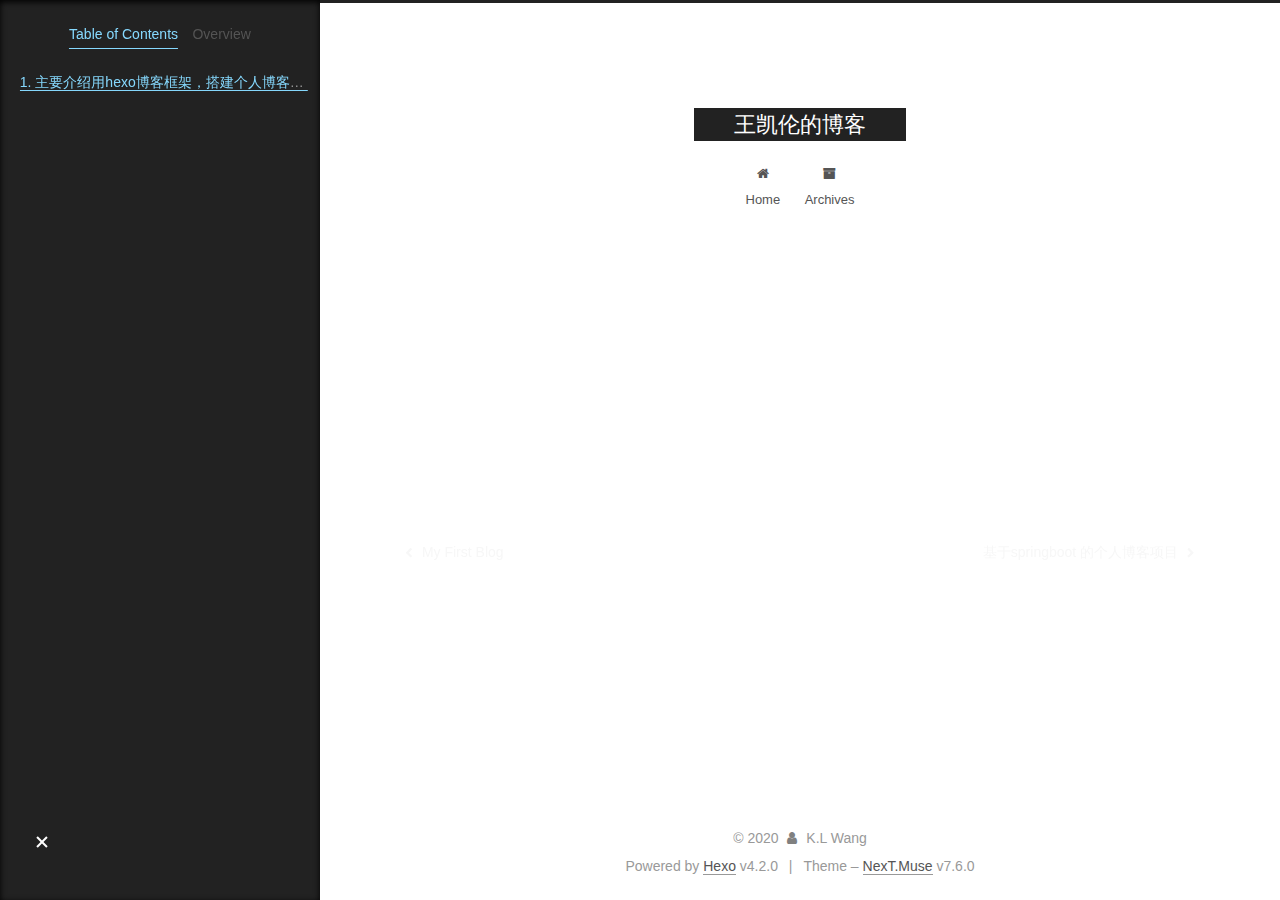
<file: 2019/12/29/hexo-个人博客搭建/index.html>
<!DOCTYPE html>
<html lang="en">
<head>
  <meta charset="UTF-8">
<meta name="viewport" content="width=device-width, initial-scale=1, maximum-scale=2">
<meta name="theme-color" content="#222">
<meta name="generator" content="Hexo 4.2.0">
  <link rel="apple-touch-icon" sizes="180x180" href="/images/apple-touch-icon-next.png">
  <link rel="icon" type="image/png" sizes="32x32" href="/images/favicon-32x32-next.png">
  <link rel="icon" type="image/png" sizes="16x16" href="/images/favicon-16x16-next.png">
  <link rel="mask-icon" href="/images/logo.svg" color="#222">

<link rel="stylesheet" href="/css/main.css">


<link rel="stylesheet" href="/lib/font-awesome/css/font-awesome.min.css">


<script id="hexo-configurations">
  var NexT = window.NexT || {};
  var CONFIG = {
    hostname: new URL('http://blog.monkeyjob.cn').hostname,
    root: '/',
    scheme: 'Muse',
    version: '7.6.0',
    exturl: false,
    sidebar: {"position":"left","display":"post","padding":18,"offset":12,"onmobile":false},
    copycode: {"enable":false,"show_result":false,"style":null},
    back2top: {"enable":true,"sidebar":false,"scrollpercent":false},
    bookmark: {"enable":false,"color":"#222","save":"auto"},
    fancybox: false,
    mediumzoom: false,
    lazyload: false,
    pangu: false,
    comments: {"style":"tabs","active":null,"storage":true,"lazyload":false,"nav":null},
    algolia: {
      appID: '',
      apiKey: '',
      indexName: '',
      hits: {"per_page":10},
      labels: {"input_placeholder":"Search for Posts","hits_empty":"We didn't find any results for the search: ${query}","hits_stats":"${hits} results found in ${time} ms"}
    },
    localsearch: {"enable":false,"trigger":"auto","top_n_per_article":1,"unescape":false,"preload":false},
    path: '',
    motion: {"enable":true,"async":false,"transition":{"post_block":"fadeIn","post_header":"slideDownIn","post_body":"slideDownIn","coll_header":"slideLeftIn","sidebar":"slideUpIn"}}
  };
</script>

  <meta name="description" content="主要介绍用hexo博客框架，搭建个人博客平台">
<meta property="og:type" content="article">
<meta property="og:title" content="hexo 个人博客搭建">
<meta property="og:url" content="http://blog.monkeyjob.cn/2019/12/29/hexo-%E4%B8%AA%E4%BA%BA%E5%8D%9A%E5%AE%A2%E6%90%AD%E5%BB%BA/index.html">
<meta property="og:site_name" content="王凯伦的博客">
<meta property="og:description" content="主要介绍用hexo博客框架，搭建个人博客平台">
<meta property="og:locale" content="en_US">
<meta property="article:published_time" content="2019-12-29T12:42:49.000Z">
<meta property="article:modified_time" content="2019-12-29T12:44:18.314Z">
<meta property="article:author" content="K.L Wang">
<meta name="twitter:card" content="summary">

<link rel="canonical" href="http://blog.monkeyjob.cn/2019/12/29/hexo-%E4%B8%AA%E4%BA%BA%E5%8D%9A%E5%AE%A2%E6%90%AD%E5%BB%BA/">


<script id="page-configurations">
  // https://hexo.io/docs/variables.html
  CONFIG.page = {
    sidebar: "",
    isHome: false,
    isPost: true
  };
</script>

  <title>hexo 个人博客搭建 | 王凯伦的博客</title>
  






  <noscript>
  <style>
  .use-motion .brand,
  .use-motion .menu-item,
  .sidebar-inner,
  .use-motion .post-block,
  .use-motion .pagination,
  .use-motion .comments,
  .use-motion .post-header,
  .use-motion .post-body,
  .use-motion .collection-header { opacity: initial; }

  .use-motion .site-title,
  .use-motion .site-subtitle {
    opacity: initial;
    top: initial;
  }

  .use-motion .logo-line-before i { left: initial; }
  .use-motion .logo-line-after i { right: initial; }
  </style>
</noscript>

</head>

<body itemscope itemtype="http://schema.org/WebPage">
  <div class="container use-motion">
    <div class="headband"></div>

    <header class="header" itemscope itemtype="http://schema.org/WPHeader">
      <div class="header-inner"><div class="site-brand-container">
  <div class="site-meta">

    <div>
      <a href="/" class="brand" rel="start">
        <span class="logo-line-before"><i></i></span>
        <span class="site-title">王凯伦的博客</span>
        <span class="logo-line-after"><i></i></span>
      </a>
    </div>
  </div>

  <div class="site-nav-toggle">
    <div class="toggle" aria-label="Toggle navigation bar">
      <span class="toggle-line toggle-line-first"></span>
      <span class="toggle-line toggle-line-middle"></span>
      <span class="toggle-line toggle-line-last"></span>
    </div>
  </div>
</div>


<nav class="site-nav">
  
  <ul id="menu" class="menu">
        <li class="menu-item menu-item-home">

    <a href="/" rel="section"><i class="fa fa-fw fa-home"></i>Home</a>

  </li>
        <li class="menu-item menu-item-archives">

    <a href="/archives/" rel="section"><i class="fa fa-fw fa-archive"></i>Archives</a>

  </li>
  </ul>

</nav>
</div>
    </header>

    
  <div class="back-to-top">
    <i class="fa fa-arrow-up"></i>
    <span>0%</span>
  </div>


    <main class="main">
      <div class="main-inner">
        <div class="content-wrap">
          

          <div class="content">
            

  <div class="posts-expand">
      
  
  
  <article itemscope itemtype="http://schema.org/Article" class="post-block " lang="en">
    <link itemprop="mainEntityOfPage" href="http://blog.monkeyjob.cn/2019/12/29/hexo-%E4%B8%AA%E4%BA%BA%E5%8D%9A%E5%AE%A2%E6%90%AD%E5%BB%BA/">

    <span hidden itemprop="author" itemscope itemtype="http://schema.org/Person">
      <meta itemprop="image" content="/images/avatar.gif">
      <meta itemprop="name" content="K.L Wang">
      <meta itemprop="description" content="王凯伦的博客">
    </span>

    <span hidden itemprop="publisher" itemscope itemtype="http://schema.org/Organization">
      <meta itemprop="name" content="王凯伦的博客">
    </span>
      <header class="post-header">
        <h1 class="post-title" itemprop="name headline">
          hexo 个人博客搭建
        </h1>

        <div class="post-meta">
            <span class="post-meta-item">
              <span class="post-meta-item-icon">
                <i class="fa fa-calendar-o"></i>
              </span>
              <span class="post-meta-item-text">Posted on</span>
              

              <time title="Created: 2019-12-29 20:42:49 / Modified: 20:44:18" itemprop="dateCreated datePublished" datetime="2019-12-29T20:42:49+08:00">2019-12-29</time>
            </span>

          

        </div>
      </header>

    
    
    
    <div class="post-body" itemprop="articleBody">

      
        <h3 id="主要介绍用hexo博客框架，搭建个人博客平台"><a href="#主要介绍用hexo博客框架，搭建个人博客平台" class="headerlink" title="主要介绍用hexo博客框架，搭建个人博客平台"></a>主要介绍用hexo博客框架，搭建个人博客平台</h3>
    </div>

    
    
    

      <footer class="post-footer">

        


        
    <div class="post-nav">
      <div class="post-nav-item">
    <a href="/2019/12/29/myfirst/" rel="prev" title="My First Blog">
      <i class="fa fa-chevron-left"></i> My First Blog
    </a></div>
      <div class="post-nav-item">
    <a href="/2019/12/29/%E5%9F%BA%E4%BA%8Espringboot-%E7%9A%84%E4%B8%AA%E4%BA%BA%E5%8D%9A%E5%AE%A2%E9%A1%B9%E7%9B%AE/" rel="next" title="基于springboot 的个人博客项目">
      基于springboot 的个人博客项目 <i class="fa fa-chevron-right"></i>
    </a></div>
    </div>
      </footer>
    
  </article>
  
  
  

  </div>


          </div>
          

<script>
  window.addEventListener('tabs:register', () => {
    let activeClass = CONFIG.comments.activeClass;
    if (CONFIG.comments.storage) {
      activeClass = localStorage.getItem('comments_active') || activeClass;
    }
    if (activeClass) {
      let activeTab = document.querySelector(`a[href="#comment-${activeClass}"]`);
      if (activeTab) {
        activeTab.click();
      }
    }
  });
  if (CONFIG.comments.storage) {
    window.addEventListener('tabs:click', event => {
      if (!event.target.matches('.tabs-comment .tab-content .tab-pane')) return;
      let commentClass = event.target.classList[1];
      localStorage.setItem('comments_active', commentClass);
    });
  }
</script>

        </div>
          
  
  <div class="toggle sidebar-toggle">
    <span class="toggle-line toggle-line-first"></span>
    <span class="toggle-line toggle-line-middle"></span>
    <span class="toggle-line toggle-line-last"></span>
  </div>

  <aside class="sidebar">
    <div class="sidebar-inner">

      <ul class="sidebar-nav motion-element">
        <li class="sidebar-nav-toc">
          Table of Contents
        </li>
        <li class="sidebar-nav-overview">
          Overview
        </li>
      </ul>

      <!--noindex-->
      <div class="post-toc-wrap sidebar-panel">
          <div class="post-toc motion-element"><ol class="nav"><li class="nav-item nav-level-3"><a class="nav-link" href="#主要介绍用hexo博客框架，搭建个人博客平台"><span class="nav-number">1.</span> <span class="nav-text">主要介绍用hexo博客框架，搭建个人博客平台</span></a></li></ol></div>
      </div>
      <!--/noindex-->

      <div class="site-overview-wrap sidebar-panel">
        <div class="site-author motion-element" itemprop="author" itemscope itemtype="http://schema.org/Person">
  <p class="site-author-name" itemprop="name">K.L Wang</p>
  <div class="site-description" itemprop="description">王凯伦的博客</div>
</div>
<div class="site-state-wrap motion-element">
  <nav class="site-state">
      <div class="site-state-item site-state-posts">
          <a href="/archives/">
        
          <span class="site-state-item-count">5</span>
          <span class="site-state-item-name">posts</span>
        </a>
      </div>
  </nav>
</div>



      </div>

    </div>
  </aside>
  <div id="sidebar-dimmer"></div>


      </div>
    </main>

    <footer class="footer">
      <div class="footer-inner">
        

<div class="copyright">
  
  &copy; 
  <span itemprop="copyrightYear">2020</span>
  <span class="with-love">
    <i class="fa fa-user"></i>
  </span>
  <span class="author" itemprop="copyrightHolder">K.L Wang</span>
</div>
  <div class="powered-by">Powered by <a href="https://hexo.io/" class="theme-link" rel="noopener" target="_blank">Hexo</a> v4.2.0
  </div>
  <span class="post-meta-divider">|</span>
  <div class="theme-info">Theme – <a href="https://muse.theme-next.org/" class="theme-link" rel="noopener" target="_blank">NexT.Muse</a> v7.6.0
  </div>

        








      </div>
    </footer>
  </div>

  
  <script src="/lib/anime.min.js"></script>
  <script src="/lib/velocity/velocity.min.js"></script>
  <script src="/lib/velocity/velocity.ui.min.js"></script>

<script src="/js/utils.js"></script>

<script src="/js/motion.js"></script>


<script src="/js/schemes/muse.js"></script>


<script src="/js/next-boot.js"></script>




  















  

  

</body>
</html>
</file>
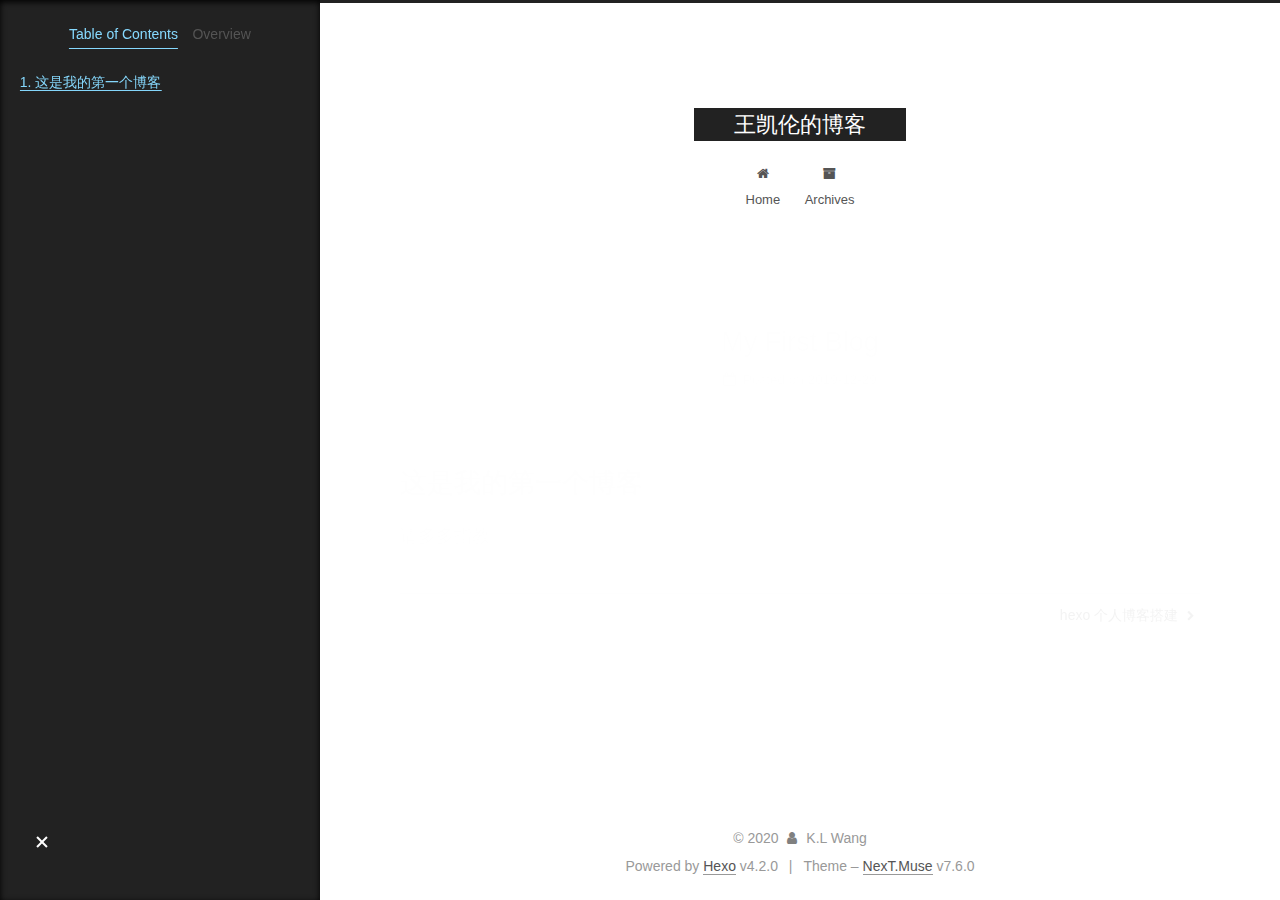
<file: 2019/12/29/myfirst/index.html>
<!DOCTYPE html>
<html lang="en">
<head>
  <meta charset="UTF-8">
<meta name="viewport" content="width=device-width, initial-scale=1, maximum-scale=2">
<meta name="theme-color" content="#222">
<meta name="generator" content="Hexo 4.2.0">
  <link rel="apple-touch-icon" sizes="180x180" href="/images/apple-touch-icon-next.png">
  <link rel="icon" type="image/png" sizes="32x32" href="/images/favicon-32x32-next.png">
  <link rel="icon" type="image/png" sizes="16x16" href="/images/favicon-16x16-next.png">
  <link rel="mask-icon" href="/images/logo.svg" color="#222">

<link rel="stylesheet" href="/css/main.css">


<link rel="stylesheet" href="/lib/font-awesome/css/font-awesome.min.css">


<script id="hexo-configurations">
  var NexT = window.NexT || {};
  var CONFIG = {
    hostname: new URL('http://blog.monkeyjob.cn').hostname,
    root: '/',
    scheme: 'Muse',
    version: '7.6.0',
    exturl: false,
    sidebar: {"position":"left","display":"post","padding":18,"offset":12,"onmobile":false},
    copycode: {"enable":false,"show_result":false,"style":null},
    back2top: {"enable":true,"sidebar":false,"scrollpercent":false},
    bookmark: {"enable":false,"color":"#222","save":"auto"},
    fancybox: false,
    mediumzoom: false,
    lazyload: false,
    pangu: false,
    comments: {"style":"tabs","active":null,"storage":true,"lazyload":false,"nav":null},
    algolia: {
      appID: '',
      apiKey: '',
      indexName: '',
      hits: {"per_page":10},
      labels: {"input_placeholder":"Search for Posts","hits_empty":"We didn't find any results for the search: ${query}","hits_stats":"${hits} results found in ${time} ms"}
    },
    localsearch: {"enable":false,"trigger":"auto","top_n_per_article":1,"unescape":false,"preload":false},
    path: '',
    motion: {"enable":true,"async":false,"transition":{"post_block":"fadeIn","post_header":"slideDownIn","post_body":"slideDownIn","coll_header":"slideLeftIn","sidebar":"slideUpIn"}}
  };
</script>

  <meta name="description" content="这是我的第一个博客请多多指教">
<meta property="og:type" content="article">
<meta property="og:title" content="My First Blog">
<meta property="og:url" content="http://blog.monkeyjob.cn/2019/12/29/myfirst/index.html">
<meta property="og:site_name" content="王凯伦的博客">
<meta property="og:description" content="这是我的第一个博客请多多指教">
<meta property="og:locale" content="en_US">
<meta property="article:published_time" content="2019-12-29T11:29:06.000Z">
<meta property="article:modified_time" content="2019-12-29T12:41:30.337Z">
<meta property="article:author" content="K.L Wang">
<meta name="twitter:card" content="summary">

<link rel="canonical" href="http://blog.monkeyjob.cn/2019/12/29/myfirst/">


<script id="page-configurations">
  // https://hexo.io/docs/variables.html
  CONFIG.page = {
    sidebar: "",
    isHome: false,
    isPost: true
  };
</script>

  <title>My First Blog | 王凯伦的博客</title>
  






  <noscript>
  <style>
  .use-motion .brand,
  .use-motion .menu-item,
  .sidebar-inner,
  .use-motion .post-block,
  .use-motion .pagination,
  .use-motion .comments,
  .use-motion .post-header,
  .use-motion .post-body,
  .use-motion .collection-header { opacity: initial; }

  .use-motion .site-title,
  .use-motion .site-subtitle {
    opacity: initial;
    top: initial;
  }

  .use-motion .logo-line-before i { left: initial; }
  .use-motion .logo-line-after i { right: initial; }
  </style>
</noscript>

</head>

<body itemscope itemtype="http://schema.org/WebPage">
  <div class="container use-motion">
    <div class="headband"></div>

    <header class="header" itemscope itemtype="http://schema.org/WPHeader">
      <div class="header-inner"><div class="site-brand-container">
  <div class="site-meta">

    <div>
      <a href="/" class="brand" rel="start">
        <span class="logo-line-before"><i></i></span>
        <span class="site-title">王凯伦的博客</span>
        <span class="logo-line-after"><i></i></span>
      </a>
    </div>
  </div>

  <div class="site-nav-toggle">
    <div class="toggle" aria-label="Toggle navigation bar">
      <span class="toggle-line toggle-line-first"></span>
      <span class="toggle-line toggle-line-middle"></span>
      <span class="toggle-line toggle-line-last"></span>
    </div>
  </div>
</div>


<nav class="site-nav">
  
  <ul id="menu" class="menu">
        <li class="menu-item menu-item-home">

    <a href="/" rel="section"><i class="fa fa-fw fa-home"></i>Home</a>

  </li>
        <li class="menu-item menu-item-archives">

    <a href="/archives/" rel="section"><i class="fa fa-fw fa-archive"></i>Archives</a>

  </li>
  </ul>

</nav>
</div>
    </header>

    
  <div class="back-to-top">
    <i class="fa fa-arrow-up"></i>
    <span>0%</span>
  </div>


    <main class="main">
      <div class="main-inner">
        <div class="content-wrap">
          

          <div class="content">
            

  <div class="posts-expand">
      
  
  
  <article itemscope itemtype="http://schema.org/Article" class="post-block " lang="en">
    <link itemprop="mainEntityOfPage" href="http://blog.monkeyjob.cn/2019/12/29/myfirst/">

    <span hidden itemprop="author" itemscope itemtype="http://schema.org/Person">
      <meta itemprop="image" content="/images/avatar.gif">
      <meta itemprop="name" content="K.L Wang">
      <meta itemprop="description" content="王凯伦的博客">
    </span>

    <span hidden itemprop="publisher" itemscope itemtype="http://schema.org/Organization">
      <meta itemprop="name" content="王凯伦的博客">
    </span>
      <header class="post-header">
        <h1 class="post-title" itemprop="name headline">
          My First Blog
        </h1>

        <div class="post-meta">
            <span class="post-meta-item">
              <span class="post-meta-item-icon">
                <i class="fa fa-calendar-o"></i>
              </span>
              <span class="post-meta-item-text">Posted on</span>
              

              <time title="Created: 2019-12-29 19:29:06 / Modified: 20:41:30" itemprop="dateCreated datePublished" datetime="2019-12-29T19:29:06+08:00">2019-12-29</time>
            </span>

          

        </div>
      </header>

    
    
    
    <div class="post-body" itemprop="articleBody">

      
        <h1 id="这是我的第一个博客"><a href="#这是我的第一个博客" class="headerlink" title="这是我的第一个博客"></a>这是我的第一个博客</h1><p>请多多指教</p>

    </div>

    
    
    

      <footer class="post-footer">

        


        
    <div class="post-nav">
      <div class="post-nav-item"></div>
      <div class="post-nav-item">
    <a href="/2019/12/29/hexo-%E4%B8%AA%E4%BA%BA%E5%8D%9A%E5%AE%A2%E6%90%AD%E5%BB%BA/" rel="next" title="hexo 个人博客搭建">
      hexo 个人博客搭建 <i class="fa fa-chevron-right"></i>
    </a></div>
    </div>
      </footer>
    
  </article>
  
  
  

  </div>


          </div>
          

<script>
  window.addEventListener('tabs:register', () => {
    let activeClass = CONFIG.comments.activeClass;
    if (CONFIG.comments.storage) {
      activeClass = localStorage.getItem('comments_active') || activeClass;
    }
    if (activeClass) {
      let activeTab = document.querySelector(`a[href="#comment-${activeClass}"]`);
      if (activeTab) {
        activeTab.click();
      }
    }
  });
  if (CONFIG.comments.storage) {
    window.addEventListener('tabs:click', event => {
      if (!event.target.matches('.tabs-comment .tab-content .tab-pane')) return;
      let commentClass = event.target.classList[1];
      localStorage.setItem('comments_active', commentClass);
    });
  }
</script>

        </div>
          
  
  <div class="toggle sidebar-toggle">
    <span class="toggle-line toggle-line-first"></span>
    <span class="toggle-line toggle-line-middle"></span>
    <span class="toggle-line toggle-line-last"></span>
  </div>

  <aside class="sidebar">
    <div class="sidebar-inner">

      <ul class="sidebar-nav motion-element">
        <li class="sidebar-nav-toc">
          Table of Contents
        </li>
        <li class="sidebar-nav-overview">
          Overview
        </li>
      </ul>

      <!--noindex-->
      <div class="post-toc-wrap sidebar-panel">
          <div class="post-toc motion-element"><ol class="nav"><li class="nav-item nav-level-1"><a class="nav-link" href="#这是我的第一个博客"><span class="nav-number">1.</span> <span class="nav-text">这是我的第一个博客</span></a></li></ol></div>
      </div>
      <!--/noindex-->

      <div class="site-overview-wrap sidebar-panel">
        <div class="site-author motion-element" itemprop="author" itemscope itemtype="http://schema.org/Person">
  <p class="site-author-name" itemprop="name">K.L Wang</p>
  <div class="site-description" itemprop="description">王凯伦的博客</div>
</div>
<div class="site-state-wrap motion-element">
  <nav class="site-state">
      <div class="site-state-item site-state-posts">
          <a href="/archives/">
        
          <span class="site-state-item-count">5</span>
          <span class="site-state-item-name">posts</span>
        </a>
      </div>
  </nav>
</div>



      </div>

    </div>
  </aside>
  <div id="sidebar-dimmer"></div>


      </div>
    </main>

    <footer class="footer">
      <div class="footer-inner">
        

<div class="copyright">
  
  &copy; 
  <span itemprop="copyrightYear">2020</span>
  <span class="with-love">
    <i class="fa fa-user"></i>
  </span>
  <span class="author" itemprop="copyrightHolder">K.L Wang</span>
</div>
  <div class="powered-by">Powered by <a href="https://hexo.io/" class="theme-link" rel="noopener" target="_blank">Hexo</a> v4.2.0
  </div>
  <span class="post-meta-divider">|</span>
  <div class="theme-info">Theme – <a href="https://muse.theme-next.org/" class="theme-link" rel="noopener" target="_blank">NexT.Muse</a> v7.6.0
  </div>

        








      </div>
    </footer>
  </div>

  
  <script src="/lib/anime.min.js"></script>
  <script src="/lib/velocity/velocity.min.js"></script>
  <script src="/lib/velocity/velocity.ui.min.js"></script>

<script src="/js/utils.js"></script>

<script src="/js/motion.js"></script>


<script src="/js/schemes/muse.js"></script>


<script src="/js/next-boot.js"></script>




  















  

  

</body>
</html>
</file>
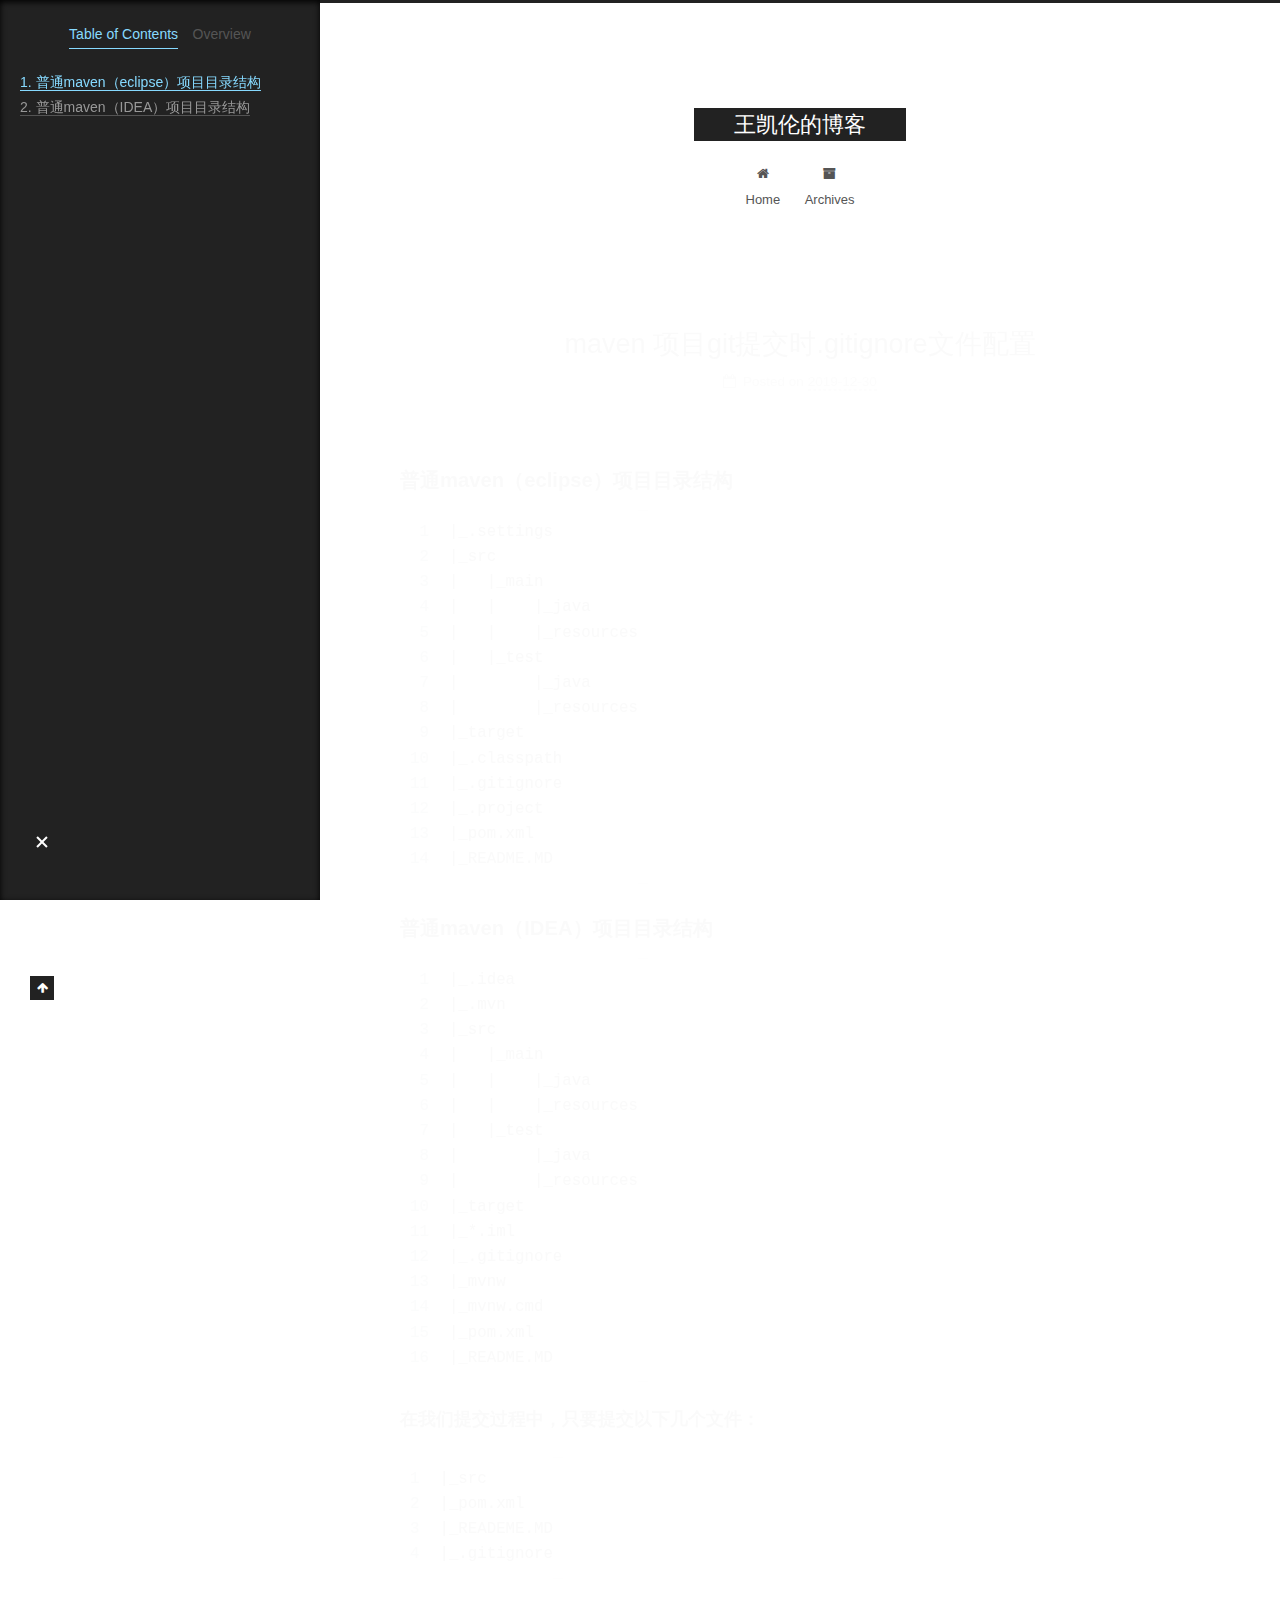
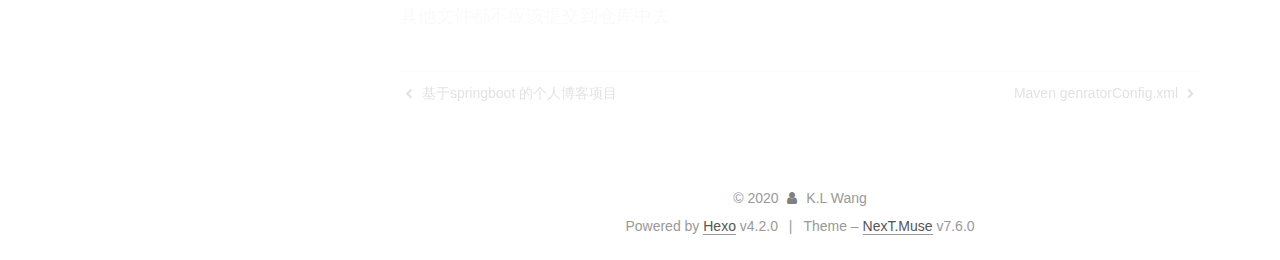
<file: 2019/12/30/maven-项目git提交时-gitignore文件配置/index.html>
<!DOCTYPE html>
<html lang="en">
<head>
  <meta charset="UTF-8">
<meta name="viewport" content="width=device-width, initial-scale=1, maximum-scale=2">
<meta name="theme-color" content="#222">
<meta name="generator" content="Hexo 4.2.0">
  <link rel="apple-touch-icon" sizes="180x180" href="/images/apple-touch-icon-next.png">
  <link rel="icon" type="image/png" sizes="32x32" href="/images/favicon-32x32-next.png">
  <link rel="icon" type="image/png" sizes="16x16" href="/images/favicon-16x16-next.png">
  <link rel="mask-icon" href="/images/logo.svg" color="#222">

<link rel="stylesheet" href="/css/main.css">


<link rel="stylesheet" href="/lib/font-awesome/css/font-awesome.min.css">


<script id="hexo-configurations">
  var NexT = window.NexT || {};
  var CONFIG = {
    hostname: new URL('http://blog.monkeyjob.cn').hostname,
    root: '/',
    scheme: 'Muse',
    version: '7.6.0',
    exturl: false,
    sidebar: {"position":"left","display":"post","padding":18,"offset":12,"onmobile":false},
    copycode: {"enable":false,"show_result":false,"style":null},
    back2top: {"enable":true,"sidebar":false,"scrollpercent":false},
    bookmark: {"enable":false,"color":"#222","save":"auto"},
    fancybox: false,
    mediumzoom: false,
    lazyload: false,
    pangu: false,
    comments: {"style":"tabs","active":null,"storage":true,"lazyload":false,"nav":null},
    algolia: {
      appID: '',
      apiKey: '',
      indexName: '',
      hits: {"per_page":10},
      labels: {"input_placeholder":"Search for Posts","hits_empty":"We didn't find any results for the search: ${query}","hits_stats":"${hits} results found in ${time} ms"}
    },
    localsearch: {"enable":false,"trigger":"auto","top_n_per_article":1,"unescape":false,"preload":false},
    path: '',
    motion: {"enable":true,"async":false,"transition":{"post_block":"fadeIn","post_header":"slideDownIn","post_body":"slideDownIn","coll_header":"slideLeftIn","sidebar":"slideUpIn"}}
  };
</script>

  <meta name="description" content="普通maven（eclipse）项目目录结构1234567891011121314|_.settings|_src|   |_main|   |    |_java|   |    |_resources|   |_test|        |_java|        |_resources|_target|_.classpath|_.gitignore|_.project|_pom.xml|_">
<meta property="og:type" content="article">
<meta property="og:title" content="maven 项目git提交时.gitignore文件配置">
<meta property="og:url" content="http://blog.monkeyjob.cn/2019/12/30/maven-%E9%A1%B9%E7%9B%AEgit%E6%8F%90%E4%BA%A4%E6%97%B6-gitignore%E6%96%87%E4%BB%B6%E9%85%8D%E7%BD%AE/index.html">
<meta property="og:site_name" content="王凯伦的博客">
<meta property="og:description" content="普通maven（eclipse）项目目录结构1234567891011121314|_.settings|_src|   |_main|   |    |_java|   |    |_resources|   |_test|        |_java|        |_resources|_target|_.classpath|_.gitignore|_.project|_pom.xml|_">
<meta property="og:locale" content="en_US">
<meta property="article:published_time" content="2019-12-30T14:08:19.000Z">
<meta property="article:modified_time" content="2019-12-30T14:20:37.595Z">
<meta property="article:author" content="K.L Wang">
<meta name="twitter:card" content="summary">

<link rel="canonical" href="http://blog.monkeyjob.cn/2019/12/30/maven-%E9%A1%B9%E7%9B%AEgit%E6%8F%90%E4%BA%A4%E6%97%B6-gitignore%E6%96%87%E4%BB%B6%E9%85%8D%E7%BD%AE/">


<script id="page-configurations">
  // https://hexo.io/docs/variables.html
  CONFIG.page = {
    sidebar: "",
    isHome: false,
    isPost: true
  };
</script>

  <title>maven 项目git提交时.gitignore文件配置 | 王凯伦的博客</title>
  






  <noscript>
  <style>
  .use-motion .brand,
  .use-motion .menu-item,
  .sidebar-inner,
  .use-motion .post-block,
  .use-motion .pagination,
  .use-motion .comments,
  .use-motion .post-header,
  .use-motion .post-body,
  .use-motion .collection-header { opacity: initial; }

  .use-motion .site-title,
  .use-motion .site-subtitle {
    opacity: initial;
    top: initial;
  }

  .use-motion .logo-line-before i { left: initial; }
  .use-motion .logo-line-after i { right: initial; }
  </style>
</noscript>

</head>

<body itemscope itemtype="http://schema.org/WebPage">
  <div class="container use-motion">
    <div class="headband"></div>

    <header class="header" itemscope itemtype="http://schema.org/WPHeader">
      <div class="header-inner"><div class="site-brand-container">
  <div class="site-meta">

    <div>
      <a href="/" class="brand" rel="start">
        <span class="logo-line-before"><i></i></span>
        <span class="site-title">王凯伦的博客</span>
        <span class="logo-line-after"><i></i></span>
      </a>
    </div>
  </div>

  <div class="site-nav-toggle">
    <div class="toggle" aria-label="Toggle navigation bar">
      <span class="toggle-line toggle-line-first"></span>
      <span class="toggle-line toggle-line-middle"></span>
      <span class="toggle-line toggle-line-last"></span>
    </div>
  </div>
</div>


<nav class="site-nav">
  
  <ul id="menu" class="menu">
        <li class="menu-item menu-item-home">

    <a href="/" rel="section"><i class="fa fa-fw fa-home"></i>Home</a>

  </li>
        <li class="menu-item menu-item-archives">

    <a href="/archives/" rel="section"><i class="fa fa-fw fa-archive"></i>Archives</a>

  </li>
  </ul>

</nav>
</div>
    </header>

    
  <div class="back-to-top">
    <i class="fa fa-arrow-up"></i>
    <span>0%</span>
  </div>


    <main class="main">
      <div class="main-inner">
        <div class="content-wrap">
          

          <div class="content">
            

  <div class="posts-expand">
      
  
  
  <article itemscope itemtype="http://schema.org/Article" class="post-block " lang="en">
    <link itemprop="mainEntityOfPage" href="http://blog.monkeyjob.cn/2019/12/30/maven-%E9%A1%B9%E7%9B%AEgit%E6%8F%90%E4%BA%A4%E6%97%B6-gitignore%E6%96%87%E4%BB%B6%E9%85%8D%E7%BD%AE/">

    <span hidden itemprop="author" itemscope itemtype="http://schema.org/Person">
      <meta itemprop="image" content="/images/avatar.gif">
      <meta itemprop="name" content="K.L Wang">
      <meta itemprop="description" content="王凯伦的博客">
    </span>

    <span hidden itemprop="publisher" itemscope itemtype="http://schema.org/Organization">
      <meta itemprop="name" content="王凯伦的博客">
    </span>
      <header class="post-header">
        <h1 class="post-title" itemprop="name headline">
          maven 项目git提交时.gitignore文件配置
        </h1>

        <div class="post-meta">
            <span class="post-meta-item">
              <span class="post-meta-item-icon">
                <i class="fa fa-calendar-o"></i>
              </span>
              <span class="post-meta-item-text">Posted on</span>
              

              <time title="Created: 2019-12-30 22:08:19 / Modified: 22:20:37" itemprop="dateCreated datePublished" datetime="2019-12-30T22:08:19+08:00">2019-12-30</time>
            </span>

          

        </div>
      </header>

    
    
    
    <div class="post-body" itemprop="articleBody">

      
        <h4 id="普通maven（eclipse）项目目录结构"><a href="#普通maven（eclipse）项目目录结构" class="headerlink" title="普通maven（eclipse）项目目录结构"></a>普通maven（eclipse）项目目录结构</h4><figure class="highlight java"><table><tr><td class="gutter"><pre><span class="line">1</span><br><span class="line">2</span><br><span class="line">3</span><br><span class="line">4</span><br><span class="line">5</span><br><span class="line">6</span><br><span class="line">7</span><br><span class="line">8</span><br><span class="line">9</span><br><span class="line">10</span><br><span class="line">11</span><br><span class="line">12</span><br><span class="line">13</span><br><span class="line">14</span><br></pre></td><td class="code"><pre><span class="line">|_.settings</span><br><span class="line">|_src</span><br><span class="line">|   |_main</span><br><span class="line">|   |    |_java</span><br><span class="line">|   |    |_resources</span><br><span class="line">|   |_test</span><br><span class="line">|        |_java</span><br><span class="line">|        |_resources</span><br><span class="line">|_target</span><br><span class="line">|_.classpath</span><br><span class="line">|_.gitignore</span><br><span class="line">|_.project</span><br><span class="line">|_pom.xml</span><br><span class="line">|_README.MD</span><br></pre></td></tr></table></figure>

<h4 id="普通maven（IDEA）项目目录结构"><a href="#普通maven（IDEA）项目目录结构" class="headerlink" title="普通maven（IDEA）项目目录结构"></a>普通maven（IDEA）项目目录结构</h4><figure class="highlight java"><table><tr><td class="gutter"><pre><span class="line">1</span><br><span class="line">2</span><br><span class="line">3</span><br><span class="line">4</span><br><span class="line">5</span><br><span class="line">6</span><br><span class="line">7</span><br><span class="line">8</span><br><span class="line">9</span><br><span class="line">10</span><br><span class="line">11</span><br><span class="line">12</span><br><span class="line">13</span><br><span class="line">14</span><br><span class="line">15</span><br><span class="line">16</span><br></pre></td><td class="code"><pre><span class="line">|_.idea</span><br><span class="line">|_.mvn</span><br><span class="line">|_src</span><br><span class="line">|   |_main</span><br><span class="line">|   |    |_java</span><br><span class="line">|   |    |_resources</span><br><span class="line">|   |_test</span><br><span class="line">|        |_java</span><br><span class="line">|        |_resources</span><br><span class="line">|_target</span><br><span class="line">|_*.iml</span><br><span class="line">|_.gitignore</span><br><span class="line">|_mvnw</span><br><span class="line">|_mvnw.cmd</span><br><span class="line">|_pom.xml</span><br><span class="line">|_README.MD</span><br></pre></td></tr></table></figure>

<p><strong>在我们提交过程中，只要提交以下几个文件：</strong></p>
<figure class="highlight java"><table><tr><td class="gutter"><pre><span class="line">1</span><br><span class="line">2</span><br><span class="line">3</span><br><span class="line">4</span><br></pre></td><td class="code"><pre><span class="line">|_src</span><br><span class="line">|_pom.xml</span><br><span class="line">|_READEME.MD</span><br><span class="line">|_.gitignore</span><br></pre></td></tr></table></figure>

<p>其他文件都不应该提交到仓库中去</p>

    </div>

    
    
    

      <footer class="post-footer">

        


        
    <div class="post-nav">
      <div class="post-nav-item">
    <a href="/2019/12/29/%E5%9F%BA%E4%BA%8Espringboot-%E7%9A%84%E4%B8%AA%E4%BA%BA%E5%8D%9A%E5%AE%A2%E9%A1%B9%E7%9B%AE/" rel="prev" title="基于springboot 的个人博客项目">
      <i class="fa fa-chevron-left"></i> 基于springboot 的个人博客项目
    </a></div>
      <div class="post-nav-item">
    <a href="/2020/01/01/Maven-genratorConfig-xml/" rel="next" title="Maven genratorConfig.xml">
      Maven genratorConfig.xml <i class="fa fa-chevron-right"></i>
    </a></div>
    </div>
      </footer>
    
  </article>
  
  
  

  </div>


          </div>
          

<script>
  window.addEventListener('tabs:register', () => {
    let activeClass = CONFIG.comments.activeClass;
    if (CONFIG.comments.storage) {
      activeClass = localStorage.getItem('comments_active') || activeClass;
    }
    if (activeClass) {
      let activeTab = document.querySelector(`a[href="#comment-${activeClass}"]`);
      if (activeTab) {
        activeTab.click();
      }
    }
  });
  if (CONFIG.comments.storage) {
    window.addEventListener('tabs:click', event => {
      if (!event.target.matches('.tabs-comment .tab-content .tab-pane')) return;
      let commentClass = event.target.classList[1];
      localStorage.setItem('comments_active', commentClass);
    });
  }
</script>

        </div>
          
  
  <div class="toggle sidebar-toggle">
    <span class="toggle-line toggle-line-first"></span>
    <span class="toggle-line toggle-line-middle"></span>
    <span class="toggle-line toggle-line-last"></span>
  </div>

  <aside class="sidebar">
    <div class="sidebar-inner">

      <ul class="sidebar-nav motion-element">
        <li class="sidebar-nav-toc">
          Table of Contents
        </li>
        <li class="sidebar-nav-overview">
          Overview
        </li>
      </ul>

      <!--noindex-->
      <div class="post-toc-wrap sidebar-panel">
          <div class="post-toc motion-element"><ol class="nav"><li class="nav-item nav-level-4"><a class="nav-link" href="#普通maven（eclipse）项目目录结构"><span class="nav-number">1.</span> <span class="nav-text">普通maven（eclipse）项目目录结构</span></a></li><li class="nav-item nav-level-4"><a class="nav-link" href="#普通maven（IDEA）项目目录结构"><span class="nav-number">2.</span> <span class="nav-text">普通maven（IDEA）项目目录结构</span></a></li></ol></div>
      </div>
      <!--/noindex-->

      <div class="site-overview-wrap sidebar-panel">
        <div class="site-author motion-element" itemprop="author" itemscope itemtype="http://schema.org/Person">
  <p class="site-author-name" itemprop="name">K.L Wang</p>
  <div class="site-description" itemprop="description">王凯伦的博客</div>
</div>
<div class="site-state-wrap motion-element">
  <nav class="site-state">
      <div class="site-state-item site-state-posts">
          <a href="/archives/">
        
          <span class="site-state-item-count">5</span>
          <span class="site-state-item-name">posts</span>
        </a>
      </div>
  </nav>
</div>



      </div>

    </div>
  </aside>
  <div id="sidebar-dimmer"></div>


      </div>
    </main>

    <footer class="footer">
      <div class="footer-inner">
        

<div class="copyright">
  
  &copy; 
  <span itemprop="copyrightYear">2020</span>
  <span class="with-love">
    <i class="fa fa-user"></i>
  </span>
  <span class="author" itemprop="copyrightHolder">K.L Wang</span>
</div>
  <div class="powered-by">Powered by <a href="https://hexo.io/" class="theme-link" rel="noopener" target="_blank">Hexo</a> v4.2.0
  </div>
  <span class="post-meta-divider">|</span>
  <div class="theme-info">Theme – <a href="https://muse.theme-next.org/" class="theme-link" rel="noopener" target="_blank">NexT.Muse</a> v7.6.0
  </div>

        








      </div>
    </footer>
  </div>

  
  <script src="/lib/anime.min.js"></script>
  <script src="/lib/velocity/velocity.min.js"></script>
  <script src="/lib/velocity/velocity.ui.min.js"></script>

<script src="/js/utils.js"></script>

<script src="/js/motion.js"></script>


<script src="/js/schemes/muse.js"></script>


<script src="/js/next-boot.js"></script>




  















  

  

</body>
</html>
</file>
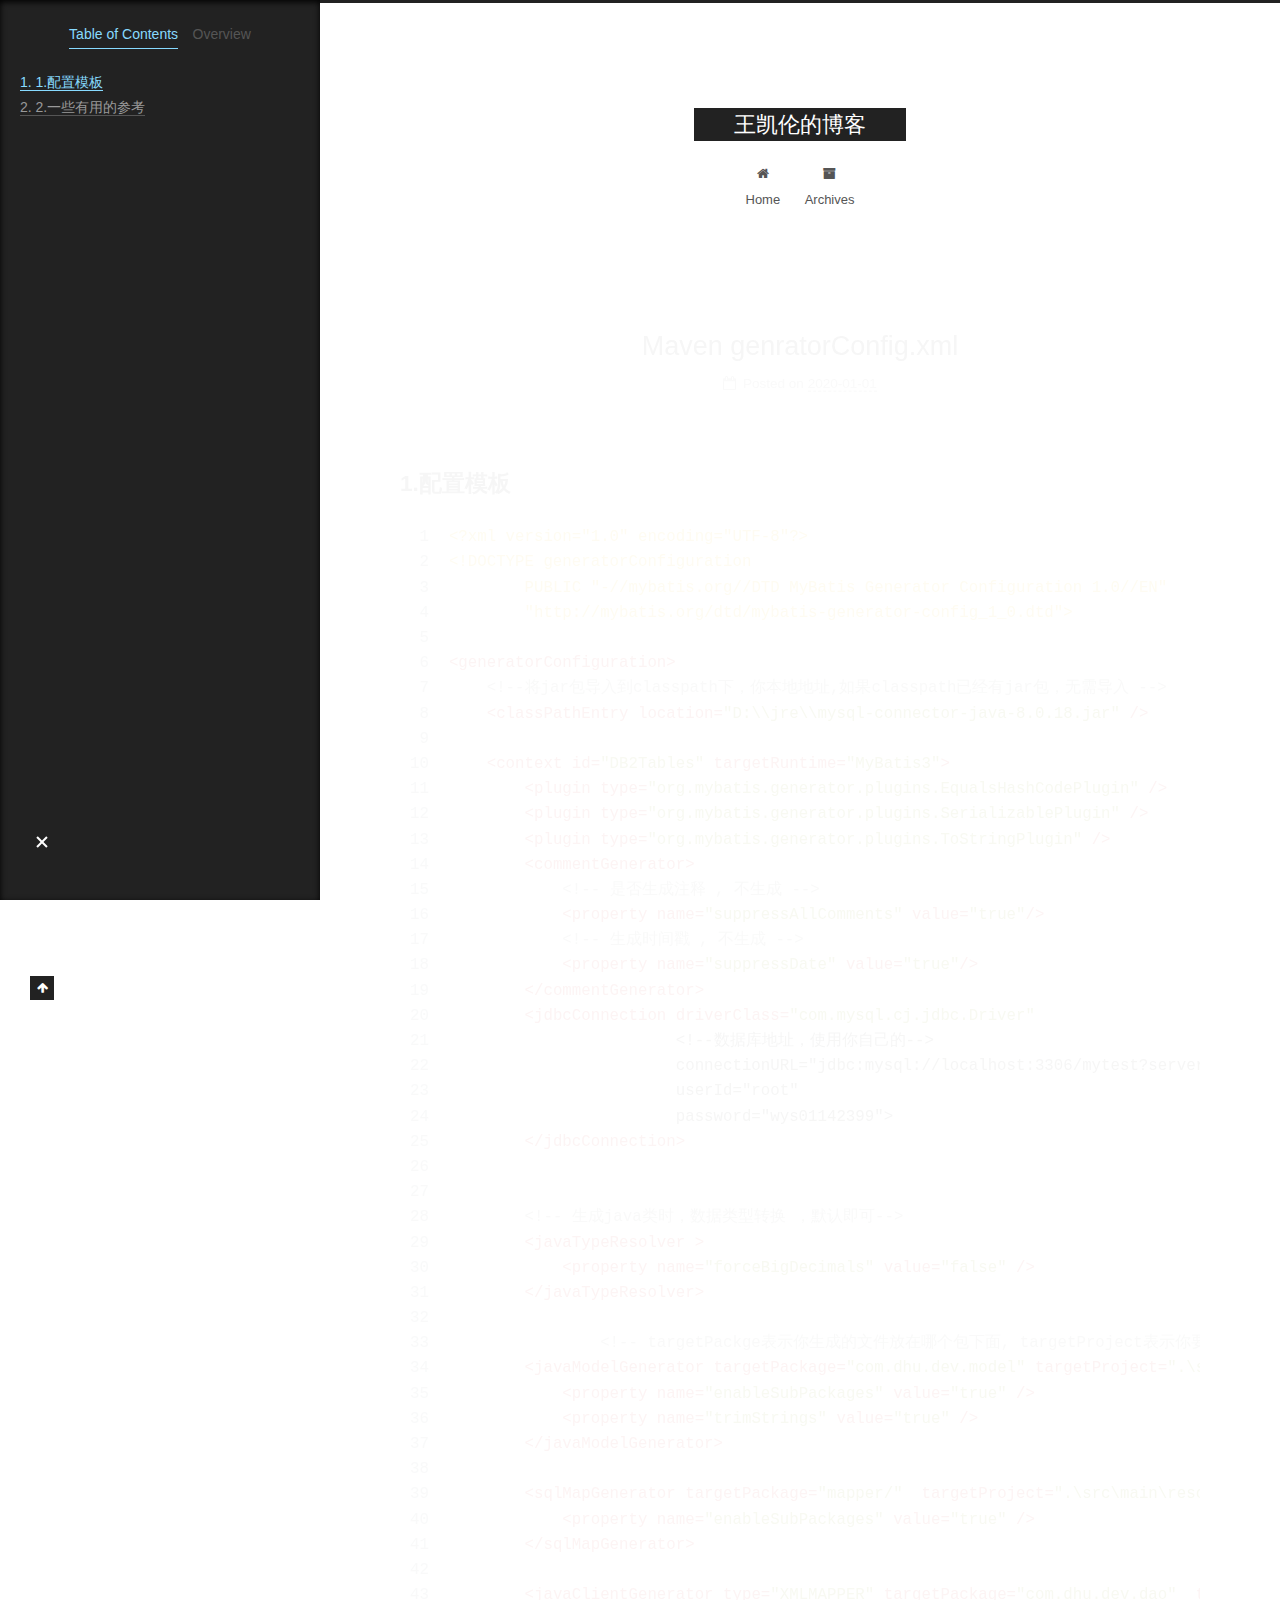
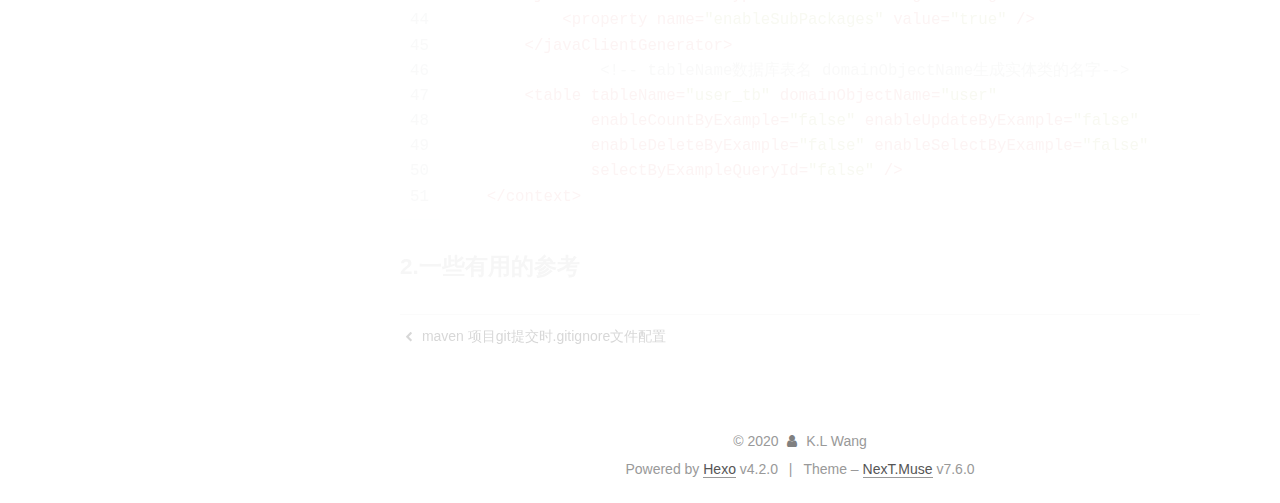
<file: 2020/01/01/Maven-genratorConfig-xml/index.html>
<!DOCTYPE html>
<html lang="en">
<head>
  <meta charset="UTF-8">
<meta name="viewport" content="width=device-width, initial-scale=1, maximum-scale=2">
<meta name="theme-color" content="#222">
<meta name="generator" content="Hexo 4.2.0">
  <link rel="apple-touch-icon" sizes="180x180" href="/images/apple-touch-icon-next.png">
  <link rel="icon" type="image/png" sizes="32x32" href="/images/favicon-32x32-next.png">
  <link rel="icon" type="image/png" sizes="16x16" href="/images/favicon-16x16-next.png">
  <link rel="mask-icon" href="/images/logo.svg" color="#222">

<link rel="stylesheet" href="/css/main.css">


<link rel="stylesheet" href="/lib/font-awesome/css/font-awesome.min.css">


<script id="hexo-configurations">
  var NexT = window.NexT || {};
  var CONFIG = {
    hostname: new URL('http://blog.monkeyjob.cn').hostname,
    root: '/',
    scheme: 'Muse',
    version: '7.6.0',
    exturl: false,
    sidebar: {"position":"left","display":"post","padding":18,"offset":12,"onmobile":false},
    copycode: {"enable":false,"show_result":false,"style":null},
    back2top: {"enable":true,"sidebar":false,"scrollpercent":false},
    bookmark: {"enable":false,"color":"#222","save":"auto"},
    fancybox: false,
    mediumzoom: false,
    lazyload: false,
    pangu: false,
    comments: {"style":"tabs","active":null,"storage":true,"lazyload":false,"nav":null},
    algolia: {
      appID: '',
      apiKey: '',
      indexName: '',
      hits: {"per_page":10},
      labels: {"input_placeholder":"Search for Posts","hits_empty":"We didn't find any results for the search: ${query}","hits_stats":"${hits} results found in ${time} ms"}
    },
    localsearch: {"enable":false,"trigger":"auto","top_n_per_article":1,"unescape":false,"preload":false},
    path: '',
    motion: {"enable":true,"async":false,"transition":{"post_block":"fadeIn","post_header":"slideDownIn","post_body":"slideDownIn","coll_header":"slideLeftIn","sidebar":"slideUpIn"}}
  };
</script>

  <meta name="description" content="1.配置模板123456789101112131415161718192021222324252627282930313233343536373839404142434445464748495051&lt;?xml version&#x3D;&quot;1.0&quot; encoding&#x3D;&quot;UTF-8&quot;?&gt;&lt;!DOCTYPE generatorConfiguration        PUBLIC &quot;-&#x2F;&#x2F;myb">
<meta property="og:type" content="article">
<meta property="og:title" content="Maven genratorConfig.xml">
<meta property="og:url" content="http://blog.monkeyjob.cn/2020/01/01/Maven-genratorConfig-xml/index.html">
<meta property="og:site_name" content="王凯伦的博客">
<meta property="og:description" content="1.配置模板123456789101112131415161718192021222324252627282930313233343536373839404142434445464748495051&lt;?xml version&#x3D;&quot;1.0&quot; encoding&#x3D;&quot;UTF-8&quot;?&gt;&lt;!DOCTYPE generatorConfiguration        PUBLIC &quot;-&#x2F;&#x2F;myb">
<meta property="og:locale" content="en_US">
<meta property="article:published_time" content="2020-01-01T08:15:59.000Z">
<meta property="article:modified_time" content="2020-01-01T08:31:59.000Z">
<meta property="article:author" content="K.L Wang">
<meta name="twitter:card" content="summary">

<link rel="canonical" href="http://blog.monkeyjob.cn/2020/01/01/Maven-genratorConfig-xml/">


<script id="page-configurations">
  // https://hexo.io/docs/variables.html
  CONFIG.page = {
    sidebar: "",
    isHome: false,
    isPost: true
  };
</script>

  <title>Maven genratorConfig.xml | 王凯伦的博客</title>
  






  <noscript>
  <style>
  .use-motion .brand,
  .use-motion .menu-item,
  .sidebar-inner,
  .use-motion .post-block,
  .use-motion .pagination,
  .use-motion .comments,
  .use-motion .post-header,
  .use-motion .post-body,
  .use-motion .collection-header { opacity: initial; }

  .use-motion .site-title,
  .use-motion .site-subtitle {
    opacity: initial;
    top: initial;
  }

  .use-motion .logo-line-before i { left: initial; }
  .use-motion .logo-line-after i { right: initial; }
  </style>
</noscript>

</head>

<body itemscope itemtype="http://schema.org/WebPage">
  <div class="container use-motion">
    <div class="headband"></div>

    <header class="header" itemscope itemtype="http://schema.org/WPHeader">
      <div class="header-inner"><div class="site-brand-container">
  <div class="site-meta">

    <div>
      <a href="/" class="brand" rel="start">
        <span class="logo-line-before"><i></i></span>
        <span class="site-title">王凯伦的博客</span>
        <span class="logo-line-after"><i></i></span>
      </a>
    </div>
  </div>

  <div class="site-nav-toggle">
    <div class="toggle" aria-label="Toggle navigation bar">
      <span class="toggle-line toggle-line-first"></span>
      <span class="toggle-line toggle-line-middle"></span>
      <span class="toggle-line toggle-line-last"></span>
    </div>
  </div>
</div>


<nav class="site-nav">
  
  <ul id="menu" class="menu">
        <li class="menu-item menu-item-home">

    <a href="/" rel="section"><i class="fa fa-fw fa-home"></i>Home</a>

  </li>
        <li class="menu-item menu-item-archives">

    <a href="/archives/" rel="section"><i class="fa fa-fw fa-archive"></i>Archives</a>

  </li>
  </ul>

</nav>
</div>
    </header>

    
  <div class="back-to-top">
    <i class="fa fa-arrow-up"></i>
    <span>0%</span>
  </div>


    <main class="main">
      <div class="main-inner">
        <div class="content-wrap">
          

          <div class="content">
            

  <div class="posts-expand">
      
  
  
  <article itemscope itemtype="http://schema.org/Article" class="post-block " lang="en">
    <link itemprop="mainEntityOfPage" href="http://blog.monkeyjob.cn/2020/01/01/Maven-genratorConfig-xml/">

    <span hidden itemprop="author" itemscope itemtype="http://schema.org/Person">
      <meta itemprop="image" content="/images/avatar.gif">
      <meta itemprop="name" content="K.L Wang">
      <meta itemprop="description" content="王凯伦的博客">
    </span>

    <span hidden itemprop="publisher" itemscope itemtype="http://schema.org/Organization">
      <meta itemprop="name" content="王凯伦的博客">
    </span>
      <header class="post-header">
        <h1 class="post-title" itemprop="name headline">
          Maven genratorConfig.xml
        </h1>

        <div class="post-meta">
            <span class="post-meta-item">
              <span class="post-meta-item-icon">
                <i class="fa fa-calendar-o"></i>
              </span>
              <span class="post-meta-item-text">Posted on</span>
              

              <time title="Created: 2020-01-01 16:15:59 / Modified: 16:31:59" itemprop="dateCreated datePublished" datetime="2020-01-01T16:15:59+08:00">2020-01-01</time>
            </span>

          

        </div>
      </header>

    
    
    
    <div class="post-body" itemprop="articleBody">

      
        <h3 id="1-配置模板"><a href="#1-配置模板" class="headerlink" title="1.配置模板"></a>1.配置模板</h3><figure class="highlight xml"><table><tr><td class="gutter"><pre><span class="line">1</span><br><span class="line">2</span><br><span class="line">3</span><br><span class="line">4</span><br><span class="line">5</span><br><span class="line">6</span><br><span class="line">7</span><br><span class="line">8</span><br><span class="line">9</span><br><span class="line">10</span><br><span class="line">11</span><br><span class="line">12</span><br><span class="line">13</span><br><span class="line">14</span><br><span class="line">15</span><br><span class="line">16</span><br><span class="line">17</span><br><span class="line">18</span><br><span class="line">19</span><br><span class="line">20</span><br><span class="line">21</span><br><span class="line">22</span><br><span class="line">23</span><br><span class="line">24</span><br><span class="line">25</span><br><span class="line">26</span><br><span class="line">27</span><br><span class="line">28</span><br><span class="line">29</span><br><span class="line">30</span><br><span class="line">31</span><br><span class="line">32</span><br><span class="line">33</span><br><span class="line">34</span><br><span class="line">35</span><br><span class="line">36</span><br><span class="line">37</span><br><span class="line">38</span><br><span class="line">39</span><br><span class="line">40</span><br><span class="line">41</span><br><span class="line">42</span><br><span class="line">43</span><br><span class="line">44</span><br><span class="line">45</span><br><span class="line">46</span><br><span class="line">47</span><br><span class="line">48</span><br><span class="line">49</span><br><span class="line">50</span><br><span class="line">51</span><br></pre></td><td class="code"><pre><span class="line"><span class="meta">&lt;?xml version="1.0" encoding="UTF-8"?&gt;</span></span><br><span class="line"><span class="meta">&lt;!DOCTYPE <span class="meta-keyword">generatorConfiguration</span></span></span><br><span class="line"><span class="meta">        <span class="meta-keyword">PUBLIC</span> <span class="meta-string">"-//mybatis.org//DTD MyBatis Generator Configuration 1.0//EN"</span></span></span><br><span class="line"><span class="meta">        <span class="meta-string">"http://mybatis.org/dtd/mybatis-generator-config_1_0.dtd"</span>&gt;</span></span><br><span class="line"></span><br><span class="line"><span class="tag">&lt;<span class="name">generatorConfiguration</span>&gt;</span></span><br><span class="line">    <span class="comment">&lt;!--将jar包导入到classpath下，你本地地址,如果classpath已经有jar包，无需导入 --&gt;</span></span><br><span class="line">    <span class="tag">&lt;<span class="name">classPathEntry</span> <span class="attr">location</span>=<span class="string">"D:\\jre\\mysql-connector-java-8.0.18.jar"</span> /&gt;</span></span><br><span class="line"></span><br><span class="line">    <span class="tag">&lt;<span class="name">context</span> <span class="attr">id</span>=<span class="string">"DB2Tables"</span> <span class="attr">targetRuntime</span>=<span class="string">"MyBatis3"</span>&gt;</span></span><br><span class="line">        <span class="tag">&lt;<span class="name">plugin</span> <span class="attr">type</span>=<span class="string">"org.mybatis.generator.plugins.EqualsHashCodePlugin"</span> /&gt;</span></span><br><span class="line">        <span class="tag">&lt;<span class="name">plugin</span> <span class="attr">type</span>=<span class="string">"org.mybatis.generator.plugins.SerializablePlugin"</span> /&gt;</span></span><br><span class="line">        <span class="tag">&lt;<span class="name">plugin</span> <span class="attr">type</span>=<span class="string">"org.mybatis.generator.plugins.ToStringPlugin"</span> /&gt;</span></span><br><span class="line">        <span class="tag">&lt;<span class="name">commentGenerator</span>&gt;</span></span><br><span class="line">            <span class="comment">&lt;!-- 是否生成注释 , 不生成 --&gt;</span></span><br><span class="line">            <span class="tag">&lt;<span class="name">property</span> <span class="attr">name</span>=<span class="string">"suppressAllComments"</span> <span class="attr">value</span>=<span class="string">"true"</span>/&gt;</span></span><br><span class="line">            <span class="comment">&lt;!-- 生成时间戳 , 不生成 --&gt;</span></span><br><span class="line">            <span class="tag">&lt;<span class="name">property</span> <span class="attr">name</span>=<span class="string">"suppressDate"</span> <span class="attr">value</span>=<span class="string">"true"</span>/&gt;</span></span><br><span class="line">        <span class="tag">&lt;/<span class="name">commentGenerator</span>&gt;</span></span><br><span class="line">        <span class="tag">&lt;<span class="name">jdbcConnection</span> <span class="attr">driverClass</span>=<span class="string">"com.mysql.cj.jdbc.Driver"</span></span></span><br><span class="line">                        &lt;!--数据库地址，使用你自己的--&gt;</span><br><span class="line">                        connectionURL="jdbc:mysql://localhost:3306/mytest?serverTimezone=UTC"</span><br><span class="line">                        userId="root"</span><br><span class="line">                        password="wys01142399"&gt;</span><br><span class="line">        <span class="tag">&lt;/<span class="name">jdbcConnection</span>&gt;</span></span><br><span class="line"></span><br><span class="line"></span><br><span class="line">        <span class="comment">&lt;!-- 生成java类时，数据类型转换 ，默认即可--&gt;</span></span><br><span class="line">        <span class="tag">&lt;<span class="name">javaTypeResolver</span> &gt;</span></span><br><span class="line">            <span class="tag">&lt;<span class="name">property</span> <span class="attr">name</span>=<span class="string">"forceBigDecimals"</span> <span class="attr">value</span>=<span class="string">"false"</span> /&gt;</span></span><br><span class="line">        <span class="tag">&lt;/<span class="name">javaTypeResolver</span>&gt;</span></span><br><span class="line"></span><br><span class="line">		<span class="comment">&lt;!-- targetPackge表示你生成的文件放在哪个包下面, targetProject表示你要为哪个项目生成文件 --&gt;</span></span><br><span class="line">        <span class="tag">&lt;<span class="name">javaModelGenerator</span> <span class="attr">targetPackage</span>=<span class="string">"com.dhu.dev.model"</span> <span class="attr">targetProject</span>=<span class="string">".\src\main\java"</span>&gt;</span></span><br><span class="line">            <span class="tag">&lt;<span class="name">property</span> <span class="attr">name</span>=<span class="string">"enableSubPackages"</span> <span class="attr">value</span>=<span class="string">"true"</span> /&gt;</span></span><br><span class="line">            <span class="tag">&lt;<span class="name">property</span> <span class="attr">name</span>=<span class="string">"trimStrings"</span> <span class="attr">value</span>=<span class="string">"true"</span> /&gt;</span></span><br><span class="line">        <span class="tag">&lt;/<span class="name">javaModelGenerator</span>&gt;</span></span><br><span class="line"></span><br><span class="line">        <span class="tag">&lt;<span class="name">sqlMapGenerator</span> <span class="attr">targetPackage</span>=<span class="string">"mapper/"</span>  <span class="attr">targetProject</span>=<span class="string">".\src\main\resources"</span>&gt;</span></span><br><span class="line">            <span class="tag">&lt;<span class="name">property</span> <span class="attr">name</span>=<span class="string">"enableSubPackages"</span> <span class="attr">value</span>=<span class="string">"true"</span> /&gt;</span></span><br><span class="line">        <span class="tag">&lt;/<span class="name">sqlMapGenerator</span>&gt;</span></span><br><span class="line"></span><br><span class="line">        <span class="tag">&lt;<span class="name">javaClientGenerator</span> <span class="attr">type</span>=<span class="string">"XMLMAPPER"</span> <span class="attr">targetPackage</span>=<span class="string">"com.dhu.dev.dao"</span>  <span class="attr">targetProject</span>=<span class="string">".\src\main\java"</span>&gt;</span></span><br><span class="line">            <span class="tag">&lt;<span class="name">property</span> <span class="attr">name</span>=<span class="string">"enableSubPackages"</span> <span class="attr">value</span>=<span class="string">"true"</span> /&gt;</span></span><br><span class="line">        <span class="tag">&lt;/<span class="name">javaClientGenerator</span>&gt;</span></span><br><span class="line">		<span class="comment">&lt;!-- tableName数据库表名 domainObjectName生成实体类的名字--&gt;</span></span><br><span class="line">        <span class="tag">&lt;<span class="name">table</span> <span class="attr">tableName</span>=<span class="string">"user_tb"</span> <span class="attr">domainObjectName</span>=<span class="string">"user"</span></span></span><br><span class="line"><span class="tag">               <span class="attr">enableCountByExample</span>=<span class="string">"false"</span> <span class="attr">enableUpdateByExample</span>=<span class="string">"false"</span></span></span><br><span class="line"><span class="tag">               <span class="attr">enableDeleteByExample</span>=<span class="string">"false"</span> <span class="attr">enableSelectByExample</span>=<span class="string">"false"</span></span></span><br><span class="line"><span class="tag">               <span class="attr">selectByExampleQueryId</span>=<span class="string">"false"</span> /&gt;</span></span><br><span class="line">    <span class="tag">&lt;/<span class="name">context</span>&gt;</span></span><br></pre></td></tr></table></figure>



<h3 id="2-一些有用的参考"><a href="#2-一些有用的参考" class="headerlink" title="2.一些有用的参考"></a>2.一些有用的参考</h3>
    </div>

    
    
    

      <footer class="post-footer">

        


        
    <div class="post-nav">
      <div class="post-nav-item">
    <a href="/2019/12/30/maven-%E9%A1%B9%E7%9B%AEgit%E6%8F%90%E4%BA%A4%E6%97%B6-gitignore%E6%96%87%E4%BB%B6%E9%85%8D%E7%BD%AE/" rel="prev" title="maven 项目git提交时.gitignore文件配置">
      <i class="fa fa-chevron-left"></i> maven 项目git提交时.gitignore文件配置
    </a></div>
      <div class="post-nav-item"></div>
    </div>
      </footer>
    
  </article>
  
  
  

  </div>


          </div>
          

<script>
  window.addEventListener('tabs:register', () => {
    let activeClass = CONFIG.comments.activeClass;
    if (CONFIG.comments.storage) {
      activeClass = localStorage.getItem('comments_active') || activeClass;
    }
    if (activeClass) {
      let activeTab = document.querySelector(`a[href="#comment-${activeClass}"]`);
      if (activeTab) {
        activeTab.click();
      }
    }
  });
  if (CONFIG.comments.storage) {
    window.addEventListener('tabs:click', event => {
      if (!event.target.matches('.tabs-comment .tab-content .tab-pane')) return;
      let commentClass = event.target.classList[1];
      localStorage.setItem('comments_active', commentClass);
    });
  }
</script>

        </div>
          
  
  <div class="toggle sidebar-toggle">
    <span class="toggle-line toggle-line-first"></span>
    <span class="toggle-line toggle-line-middle"></span>
    <span class="toggle-line toggle-line-last"></span>
  </div>

  <aside class="sidebar">
    <div class="sidebar-inner">

      <ul class="sidebar-nav motion-element">
        <li class="sidebar-nav-toc">
          Table of Contents
        </li>
        <li class="sidebar-nav-overview">
          Overview
        </li>
      </ul>

      <!--noindex-->
      <div class="post-toc-wrap sidebar-panel">
          <div class="post-toc motion-element"><ol class="nav"><li class="nav-item nav-level-3"><a class="nav-link" href="#1-配置模板"><span class="nav-number">1.</span> <span class="nav-text">1.配置模板</span></a></li><li class="nav-item nav-level-3"><a class="nav-link" href="#2-一些有用的参考"><span class="nav-number">2.</span> <span class="nav-text">2.一些有用的参考</span></a></li></ol></div>
      </div>
      <!--/noindex-->

      <div class="site-overview-wrap sidebar-panel">
        <div class="site-author motion-element" itemprop="author" itemscope itemtype="http://schema.org/Person">
  <p class="site-author-name" itemprop="name">K.L Wang</p>
  <div class="site-description" itemprop="description">王凯伦的博客</div>
</div>
<div class="site-state-wrap motion-element">
  <nav class="site-state">
      <div class="site-state-item site-state-posts">
          <a href="/archives/">
        
          <span class="site-state-item-count">5</span>
          <span class="site-state-item-name">posts</span>
        </a>
      </div>
  </nav>
</div>



      </div>

    </div>
  </aside>
  <div id="sidebar-dimmer"></div>


      </div>
    </main>

    <footer class="footer">
      <div class="footer-inner">
        

<div class="copyright">
  
  &copy; 
  <span itemprop="copyrightYear">2020</span>
  <span class="with-love">
    <i class="fa fa-user"></i>
  </span>
  <span class="author" itemprop="copyrightHolder">K.L Wang</span>
</div>
  <div class="powered-by">Powered by <a href="https://hexo.io/" class="theme-link" rel="noopener" target="_blank">Hexo</a> v4.2.0
  </div>
  <span class="post-meta-divider">|</span>
  <div class="theme-info">Theme – <a href="https://muse.theme-next.org/" class="theme-link" rel="noopener" target="_blank">NexT.Muse</a> v7.6.0
  </div>

        








      </div>
    </footer>
  </div>

  
  <script src="/lib/anime.min.js"></script>
  <script src="/lib/velocity/velocity.min.js"></script>
  <script src="/lib/velocity/velocity.ui.min.js"></script>

<script src="/js/utils.js"></script>

<script src="/js/motion.js"></script>


<script src="/js/schemes/muse.js"></script>


<script src="/js/next-boot.js"></script>




  















  

  

</body>
</html>
</file>
<file: css/main.css>
html {
  line-height: 1.15; /* 1 */
  -webkit-text-size-adjust: 100%; /* 2 */
}
body {
  margin: 0;
}
main {
  display: block;
}
h1 {
  font-size: 2em;
  margin: 0.67em 0;
}
hr {
  box-sizing: content-box; /* 1 */
  height: 0; /* 1 */
  overflow: visible; /* 2 */
}
pre {
  font-family: monospace, monospace; /* 1 */
  font-size: 1em; /* 2 */
}
a {
  background: transparent;
}
abbr[title] {
  border-bottom: none; /* 1 */
  text-decoration: underline; /* 2 */
  text-decoration: underline dotted; /* 2 */
}
b,
strong {
  font-weight: bolder;
}
code,
kbd,
samp {
  font-family: monospace, monospace; /* 1 */
  font-size: 1em; /* 2 */
}
small {
  font-size: 80%;
}
sub,
sup {
  font-size: 75%;
  line-height: 0;
  position: relative;
  vertical-align: baseline;
}
sub {
  bottom: -0.25em;
}
sup {
  top: -0.5em;
}
img {
  border-style: none;
}
button,
input,
optgroup,
select,
textarea {
  font-family: inherit; /* 1 */
  font-size: 100%; /* 1 */
  line-height: 1.15; /* 1 */
  margin: 0; /* 2 */
}
button,
input {
/* 1 */
  overflow: visible;
}
button,
select {
/* 1 */
  text-transform: none;
}
button,
[type='button'],
[type='reset'],
[type='submit'] {
  -webkit-appearance: button;
}
button::-moz-focus-inner,
[type='button']::-moz-focus-inner,
[type='reset']::-moz-focus-inner,
[type='submit']::-moz-focus-inner {
  border-style: none;
  padding: 0;
}
button:-moz-focusring,
[type='button']:-moz-focusring,
[type='reset']:-moz-focusring,
[type='submit']:-moz-focusring {
  outline: 1px dotted ButtonText;
}
fieldset {
  padding: 0.35em 0.75em 0.625em;
}
legend {
  box-sizing: border-box; /* 1 */
  color: inherit; /* 2 */
  display: table; /* 1 */
  max-width: 100%; /* 1 */
  padding: 0; /* 3 */
  white-space: normal; /* 1 */
}
progress {
  vertical-align: baseline;
}
textarea {
  overflow: auto;
}
[type='checkbox'],
[type='radio'] {
  box-sizing: border-box; /* 1 */
  padding: 0; /* 2 */
}
[type='number']::-webkit-inner-spin-button,
[type='number']::-webkit-outer-spin-button {
  height: auto;
}
[type='search'] {
  outline-offset: -2px; /* 2 */
  -webkit-appearance: textfield; /* 1 */
}
[type='search']::-webkit-search-decoration {
  -webkit-appearance: none;
}
::-webkit-file-upload-button {
  font: inherit; /* 2 */
  -webkit-appearance: button; /* 1 */
}
details {
  display: block;
}
summary {
  display: list-item;
}
template {
  display: none;
}
[hidden] {
  display: none;
}
::selection {
  background: #262a30;
  color: #fff;
}
html,
body {
  height: 100%;
}
body {
  background: #fff;
  color: #555;
  font-family: 'Lato', "PingFang SC", "Microsoft YaHei", sans-serif;
  font-size: 1em;
  line-height: 2;
}
@media (max-width: 991px) {
  body {
    padding-left: 0 !important;
    padding-right: 0 !important;
  }
}
h1,
h2,
h3,
h4,
h5,
h6 {
  font-family: 'Lato', "PingFang SC", "Microsoft YaHei", sans-serif;
  font-weight: bold;
  line-height: 1.5;
  margin: 20px 0 15px;
}
h1 {
  font-size: 1.5em;
}
h2 {
  font-size: 1.375em;
}
h3 {
  font-size: 1.25em;
}
h4 {
  font-size: 1.125em;
}
h5 {
  font-size: 1em;
}
h6 {
  font-size: 0.875em;
}
p {
  margin: 0 0 20px 0;
}
a,
span.exturl {
  border-bottom: 1px solid #999;
  color: #555;
  outline: 0;
  text-decoration: none;
  overflow-wrap: break-word;
  word-wrap: break-word;
  cursor: pointer;
}
a:hover,
span.exturl:hover {
  border-bottom-color: #222;
  color: #222;
}
iframe,
img,
video {
  display: block;
  margin-left: auto;
  margin-right: auto;
  max-width: 100%;
}
hr {
  background-color: #ddd;
  background-image: repeating-linear-gradient(-45deg, #fff, #fff 4px, transparent 4px, transparent 8px);
  border: 0;
  height: 3px;
  margin: 40px 0;
}
blockquote {
  border-left: 4px solid #ddd;
  color: #666;
  margin: 0;
  padding: 0 15px;
}
blockquote cite::before {
  content: '-';
  padding: 0 5px;
}
dt {
  font-weight: 700;
}
dd {
  margin: 0;
  padding: 0;
}
kbd {
  background-color: #f5f5f5;
  background-image: linear-gradient(#eee, #fff, #eee);
  border: 1px solid #ccc;
  border-radius: 0.2em;
  box-shadow: 0.1em 0.1em 0.2em rgba(0,0,0,0.1);
  font-family: inherit;
  padding: 0.1em 0.3em;
  white-space: nowrap;
}
.table-container {
  -webkit-overflow-scrolling: touch;
  overflow: auto;
}
table {
  border-collapse: collapse;
  border-spacing: 0;
  font-size: 0.875em;
  margin: 0 0 20px 0;
  width: 100%;
}
tbody tr:nth-of-type(odd) {
  background: #f9f9f9;
}
tbody tr:hover {
  background: #f5f5f5;
}
caption,
th,
td {
  font-weight: normal;
  padding: 8px;
  text-align: left;
  vertical-align: middle;
}
th,
td {
  border: 1px solid #ddd;
  border-bottom: 3px solid #ddd;
}
th {
  font-weight: 700;
  padding-bottom: 10px;
}
td {
  border-bottom-width: 1px;
}
.btn {
  background: #222;
  border: 2px solid #222;
  border-radius: 0;
  color: #fff;
  display: inline-block;
  font-size: 0.875em;
  line-height: 2;
  padding: 0 20px;
  text-decoration: none;
  transition-property: background-color;
  transition-delay: 0s;
  transition-duration: 0.2s;
  transition-timing-function: ease-in-out;
}
.btn:hover {
  background: #fff;
  border-color: #222;
  color: #222;
}
.btn + .btn {
  margin: 0 0 8px 8px;
}
.btn .fa-fw {
  text-align: left;
  width: 1.285714285714286em;
}
.toggle {
  line-height: 0;
}
.toggle .toggle-line {
  background: #fff;
  display: inline-block;
  height: 2px;
  left: 0;
  position: relative;
  top: 0;
  transition: all 0.4s;
  vertical-align: top;
  width: 100%;
}
.toggle .toggle-line:not(:first-child) {
  margin-top: 3px;
}
.toggle.toggle-arrow .toggle-line-first {
  left: 50%;
  top: 2px;
  transform: rotate(45deg);
  width: 50%;
}
.toggle.toggle-arrow .toggle-line-middle {
  left: 2px;
  width: 90%;
}
.toggle.toggle-arrow .toggle-line-last {
  left: 50%;
  top: -2px;
  transform: rotate(-45deg);
  width: 50%;
}
.toggle.toggle-close .toggle-line-first {
  transform: rotate(-45deg);
  top: 5px;
}
.toggle.toggle-close .toggle-line-middle {
  opacity: 0;
}
.toggle.toggle-close .toggle-line-last {
  transform: rotate(45deg);
  top: -5px;
}
.highlight,
pre {
  background: #f7f7f7;
  color: #4d4d4c;
  line-height: 1.6;
  margin: 0 auto 20px;
}
pre,
code {
  font-family: consolas, Menlo, monospace, "PingFang SC", "Microsoft YaHei";
}
code {
  background: #eee;
  border-radius: 3px;
  color: #555;
  padding: 2px 4px;
  overflow-wrap: break-word;
  word-wrap: break-word;
}
.highlight *::selection {
  background: #d6d6d6;
}
.highlight pre {
  border: 0;
  margin: 0;
  padding: 10px 0;
}
.highlight table {
  border: 0;
  margin: 0;
  width: auto;
}
.highlight td {
  border: 0;
  padding: 0;
}
.highlight figcaption {
  background: #eee;
  color: #4d4d4c;
  font-size: 0.875em;
  line-height: 1.2;
  padding: 0.5em;
}
.highlight figcaption::before,
.highlight figcaption::after {
  content: ' ';
  display: table;
}
.highlight figcaption::after {
  clear: both;
}
.highlight figcaption a {
  color: #4d4d4c;
  float: right;
}
.highlight figcaption a:hover {
  border-bottom-color: #4d4d4c;
}
.highlight .gutter {
  -moz-user-select: none;
  -ms-user-select: none;
  -webkit-user-select: none;
  user-select: none;
}
.highlight .gutter pre {
  background: #eff2f3;
  color: #869194;
  padding-left: 10px;
  padding-right: 10px;
  text-align: right;
}
.highlight .code pre {
  background: #f7f7f7;
  padding-left: 10px;
  width: 100%;
}
.gist table {
  width: auto;
}
.gist table td {
  border: 0;
}
pre {
  overflow: auto;
  padding: 10px;
}
pre code {
  background: none;
  color: #4d4d4c;
  font-size: 0.875em;
  padding: 0;
  text-shadow: none;
}
pre .deletion {
  background: #fdd;
}
pre .addition {
  background: #dfd;
}
pre .meta {
  color: #eab700;
  -moz-user-select: none;
  -ms-user-select: none;
  -webkit-user-select: none;
  user-select: none;
}
pre .comment {
  color: #8e908c;
}
pre .variable,
pre .attribute,
pre .tag,
pre .name,
pre .regexp,
pre .ruby .constant,
pre .xml .tag .title,
pre .xml .pi,
pre .xml .doctype,
pre .html .doctype,
pre .css .id,
pre .css .class,
pre .css .pseudo {
  color: #c82829;
}
pre .number,
pre .preprocessor,
pre .built_in,
pre .builtin-name,
pre .literal,
pre .params,
pre .constant,
pre .command {
  color: #f5871f;
}
pre .ruby .class .title,
pre .css .rules .attribute,
pre .string,
pre .symbol,
pre .value,
pre .inheritance,
pre .header,
pre .ruby .symbol,
pre .xml .cdata,
pre .special,
pre .formula {
  color: #718c00;
}
pre .title,
pre .css .hexcolor {
  color: #3e999f;
}
pre .function,
pre .python .decorator,
pre .python .title,
pre .ruby .function .title,
pre .ruby .title .keyword,
pre .perl .sub,
pre .javascript .title,
pre .coffeescript .title {
  color: #4271ae;
}
pre .keyword,
pre .javascript .function {
  color: #8959a8;
}
.blockquote-center {
  border-left: none;
  margin: 40px 0;
  padding: 0;
  position: relative;
  text-align: center;
}
.blockquote-center::before,
.blockquote-center::after {
  background-repeat: no-repeat;
  background-size: 22px 22px;
  content: ' ';
  display: block;
  height: 24px;
  opacity: 0.2;
  position: absolute;
  width: 100%;
}
.blockquote-center::before {
  background-image: url("../images/quote-l.svg");
  background-position: 0 -6px;
  border-top: 1px solid #ccc;
  top: -20px;
}
.blockquote-center::after {
  background-image: url("../images/quote-r.svg");
  background-position: 100% 8px;
  border-bottom: 1px solid #ccc;
  bottom: -20px;
}
.blockquote-center p,
.blockquote-center div {
  text-align: center;
}
.post-body .group-picture img {
  margin: 0 auto;
  padding: 0 3px;
}
.group-picture-row {
  margin-bottom: 6px;
  overflow: hidden;
}
.group-picture-column {
  float: left;
  margin-bottom: 10px;
}
.post-body .label {
  display: inline;
  padding: 0 2px;
}
.post-body .label.default {
  background: #f0f0f0;
}
.post-body .label.primary {
  background: #efe6f7;
}
.post-body .label.info {
  background: #e5f2f8;
}
.post-body .label.success {
  background: #e7f4e9;
}
.post-body .label.warning {
  background: #fcf6e1;
}
.post-body .label.danger {
  background: #fae8eb;
}
.post-body .tabs {
  margin-bottom: 20px;
}
.post-body .tabs,
.tabs-comment {
  display: block;
  padding-top: 10px;
  position: relative;
}
.post-body .tabs ul.nav-tabs,
.tabs-comment ul.nav-tabs {
  display: flex;
  flex-wrap: wrap;
  margin: 0;
  margin-bottom: -1px;
  padding: 0;
}
@media (max-width: 413px) {
  .post-body .tabs ul.nav-tabs,
  .tabs-comment ul.nav-tabs {
    display: block;
    margin-bottom: 5px;
  }
}
.post-body .tabs ul.nav-tabs li.tab,
.tabs-comment ul.nav-tabs li.tab {
  background: #fff;
  border-bottom: 1px solid #ddd;
  border-left: 1px solid transparent;
  border-right: 1px solid transparent;
  border-top: 3px solid transparent;
  flex-grow: 1;
  list-style-type: none;
  border-radius: 0 0 0 0;
}
@media (max-width: 413px) {
  .post-body .tabs ul.nav-tabs li.tab,
  .tabs-comment ul.nav-tabs li.tab {
    border-bottom: 1px solid transparent;
    border-left: 3px solid transparent;
    border-right: 1px solid transparent;
    border-top: 1px solid transparent;
  }
}
@media (max-width: 413px) {
  .post-body .tabs ul.nav-tabs li.tab,
  .tabs-comment ul.nav-tabs li.tab {
    border-radius: 0;
  }
}
.post-body .tabs ul.nav-tabs li.tab a,
.tabs-comment ul.nav-tabs li.tab a {
  border-bottom: initial;
  display: block;
  line-height: 1.8;
  outline: 0;
  padding: 0.25em 0.75em;
  text-align: center;
  transition-delay: 0s;
  transition-duration: 0.2s;
  transition-timing-function: ease-out;
}
.post-body .tabs ul.nav-tabs li.tab a i,
.tabs-comment ul.nav-tabs li.tab a i {
  width: 1.285714285714286em;
}
.post-body .tabs ul.nav-tabs li.tab.active,
.tabs-comment ul.nav-tabs li.tab.active {
  border-bottom: 1px solid transparent;
  border-left: 1px solid #ddd;
  border-right: 1px solid #ddd;
  border-top: 3px solid #fc6423;
}
@media (max-width: 413px) {
  .post-body .tabs ul.nav-tabs li.tab.active,
  .tabs-comment ul.nav-tabs li.tab.active {
    border-bottom: 1px solid #ddd;
    border-left: 3px solid #fc6423;
    border-right: 1px solid #ddd;
    border-top: 1px solid #ddd;
  }
}
.post-body .tabs ul.nav-tabs li.tab.active a,
.tabs-comment ul.nav-tabs li.tab.active a {
  color: #555;
  cursor: default;
}
.post-body .tabs .tab-content .tab-pane,
.tabs-comment .tab-content .tab-pane {
  border: 1px solid #ddd;
  padding: 20px 20px 0 20px;
  border-radius: 0;
}
.post-body .tabs .tab-content .tab-pane:not(.active),
.tabs-comment .tab-content .tab-pane:not(.active) {
  display: none;
}
.post-body .tabs .tab-content .tab-pane.active,
.tabs-comment .tab-content .tab-pane.active {
  display: block;
}
.post-body .tabs .tab-content .tab-pane.active:nth-of-type(1),
.tabs-comment .tab-content .tab-pane.active:nth-of-type(1) {
  border-radius: 0 0 0 0;
}
@media (max-width: 413px) {
  .post-body .tabs .tab-content .tab-pane.active:nth-of-type(1),
  .tabs-comment .tab-content .tab-pane.active:nth-of-type(1) {
    border-radius: 0;
  }
}
.post-body .note {
  border-radius: 3px;
  margin-bottom: 20px;
  padding: 15px;
  position: relative;
  border: 1px solid #eee;
  border-left-width: 5px;
}
.post-body .note h2,
.post-body .note h3,
.post-body .note h4,
.post-body .note h5,
.post-body .note h6 {
  margin-top: 0;
  border-bottom: initial;
  margin-bottom: 0;
  padding-top: 0;
}
.post-body .note p:first-child,
.post-body .note ul:first-child,
.post-body .note ol:first-child,
.post-body .note table:first-child,
.post-body .note pre:first-child,
.post-body .note blockquote:first-child,
.post-body .note img:first-child {
  margin-top: 0;
}
.post-body .note p:last-child,
.post-body .note ul:last-child,
.post-body .note ol:last-child,
.post-body .note table:last-child,
.post-body .note pre:last-child,
.post-body .note blockquote:last-child,
.post-body .note img:last-child {
  margin-bottom: 0;
}
.post-body .note.default {
  border-left-color: #777;
}
.post-body .note.default h2,
.post-body .note.default h3,
.post-body .note.default h4,
.post-body .note.default h5,
.post-body .note.default h6 {
  color: #777;
}
.post-body .note.primary {
  border-left-color: #6f42c1;
}
.post-body .note.primary h2,
.post-body .note.primary h3,
.post-body .note.primary h4,
.post-body .note.primary h5,
.post-body .note.primary h6 {
  color: #6f42c1;
}
.post-body .note.info {
  border-left-color: #428bca;
}
.post-body .note.info h2,
.post-body .note.info h3,
.post-body .note.info h4,
.post-body .note.info h5,
.post-body .note.info h6 {
  color: #428bca;
}
.post-body .note.success {
  border-left-color: #5cb85c;
}
.post-body .note.success h2,
.post-body .note.success h3,
.post-body .note.success h4,
.post-body .note.success h5,
.post-body .note.success h6 {
  color: #5cb85c;
}
.post-body .note.warning {
  border-left-color: #f0ad4e;
}
.post-body .note.warning h2,
.post-body .note.warning h3,
.post-body .note.warning h4,
.post-body .note.warning h5,
.post-body .note.warning h6 {
  color: #f0ad4e;
}
.post-body .note.danger {
  border-left-color: #d9534f;
}
.post-body .note.danger h2,
.post-body .note.danger h3,
.post-body .note.danger h4,
.post-body .note.danger h5,
.post-body .note.danger h6 {
  color: #d9534f;
}
.pagination .prev,
.pagination .next,
.pagination .page-number,
.pagination .space {
  display: inline-block;
  margin: 0 10px;
  padding: 0 11px;
  position: relative;
  top: -1px;
}
@media (max-width: 767px) {
  .pagination .prev,
  .pagination .next,
  .pagination .page-number,
  .pagination .space {
    margin: 0 5px;
  }
}
.pagination {
  border-top: 1px solid #eee;
  margin: 120px 0 0;
  text-align: center;
}
.pagination .prev,
.pagination .next,
.pagination .page-number {
  border-bottom: 0;
  border-top: 1px solid #eee;
  transition-property: border-color;
  transition-delay: 0s;
  transition-duration: 0.2s;
  transition-timing-function: ease-in-out;
}
.pagination .prev:hover,
.pagination .next:hover,
.pagination .page-number:hover {
  border-top-color: #222;
}
.pagination .space {
  margin: 0;
  padding: 0;
}
.pagination .prev {
  margin-left: 0;
}
.pagination .next {
  margin-right: 0;
}
.pagination .page-number.current {
  background: #ccc;
  border-top-color: #ccc;
  color: #fff;
}
@media (max-width: 767px) {
  .pagination {
    border-top: none;
  }
  .pagination .prev,
  .pagination .next,
  .pagination .page-number {
    border-bottom: 1px solid #eee;
    border-top: 0;
    margin-bottom: 10px;
    padding: 0 10px;
  }
  .pagination .prev:hover,
  .pagination .next:hover,
  .pagination .page-number:hover {
    border-bottom-color: #222;
  }
}
.comments {
  margin: 60px 20px 0;
  overflow: hidden;
}
.comment-button-group {
  display: flex;
  flex-wrap: wrap-reverse;
  justify-content: center;
  margin: 1em 0;
}
.comment-button-group .comment-button {
  margin: 0.1em 0.2em;
}
.comment-button-group .comment-button.active {
  background: #fff;
  border-color: #222;
  color: #222;
}
.comment-position {
  display: none;
}
.comment-position.active {
  display: block;
}
.tabs-comment {
  background: #fff;
  margin-top: 4em;
  padding-top: 0;
}
.tabs-comment .comments {
  border: 0;
  box-shadow: none;
  margin-top: 0;
  padding-top: 0;
}
.container {
  min-height: 100%;
  position: relative;
}
.main-inner {
  margin: 0 auto;
  width: 700px;
}
@media (min-width: 1200px) {
  .main-inner {
    width: 800px;
  }
}
@media (min-width: 1600px) {
  .main-inner {
    width: 900px;
  }
}
.header {
  background: transparent;
}
.header-inner {
  margin: 0 auto;
  position: relative;
  width: 700px;
}
@media (min-width: 1200px) {
  .header-inner {
    width: 800px;
  }
}
@media (min-width: 1600px) {
  .header-inner {
    width: 900px;
  }
}
.headband {
  background: #222;
  height: 3px;
}
.site-meta {
  margin: 0;
  text-align: center;
}
@media (max-width: 767px) {
  .site-meta {
    text-align: center;
  }
}
.brand {
  background: #222;
  border-bottom: none;
  color: #fff;
  display: inline-block;
  line-height: 1.375em;
  padding: 0 40px;
  position: relative;
}
.brand:hover {
  color: #fff;
}
.site-title {
  display: inline-block;
  font-family: 'Lato', "PingFang SC", "Microsoft YaHei", sans-serif;
  font-size: 1.375em;
  font-weight: normal;
  line-height: 1.5;
  vertical-align: top;
}
.site-subtitle {
  color: #999;
  font-size: 0.8125em;
  margin-top: 10px;
}
.use-motion .brand {
  opacity: 0;
}
.use-motion .site-title,
.use-motion .site-subtitle,
.use-motion .custom-logo-image {
  opacity: 0;
  position: relative;
  top: -10px;
}
.site-nav-toggle {
  display: none;
  left: 10px;
  position: absolute;
}
@media (max-width: 767px) {
  .site-nav-toggle {
    display: block;
  }
}
.site-nav-toggle .toggle {
  background: transparent;
  border: 0;
  margin-top: 2px;
  padding: 10px;
  width: 22px;
}
.site-nav-toggle .toggle .toggle-line {
  background: #555;
  border-radius: 1px;
}
.site-nav {
  display: block;
}
@media (max-width: 767px) {
  .site-nav {
    clear: both;
    display: none;
  }
}
.site-nav.site-nav-on {
  display: block;
}
.menu {
  margin-top: 20px;
  padding-left: 0;
  text-align: center;
}
.menu-item {
  display: inline-block;
  list-style: none;
  margin: 0 10px;
}
@media (max-width: 767px) {
  .menu-item {
    margin-top: 10px;
  }
}
.menu-item a,
.menu-item span.exturl {
  border-bottom: 0;
  display: block;
  font-size: 0.8125em;
  transition-property: border-color;
  transition-delay: 0s;
  transition-duration: 0.2s;
  transition-timing-function: ease-in-out;
}
@media (hover: none) {
  .menu-item a:hover,
  .menu-item span.exturl:hover {
    border-bottom-color: transparent !important;
  }
}
.menu-item .fa {
  margin-right: 8px;
}
.menu-item .badge {
  display: inline-block;
  font-weight: 700;
  line-height: 1;
  margin-left: 0.35em;
  margin-top: 0.35em;
  text-align: center;
  white-space: nowrap;
}
@media (max-width: 767px) {
  .menu-item .badge {
    float: right;
    margin-left: 0;
  }
}
.use-motion .menu-item {
  opacity: 0;
}
.sidebar {
  background: #222;
  bottom: 0;
  box-shadow: inset 0 2px 6px #000;
  position: fixed;
  top: 0;
  z-index: 1200;
}
.sidebar a,
.sidebar span.exturl {
  border-bottom-color: #555;
  color: #999;
}
.sidebar a:hover,
.sidebar span.exturl:hover {
  border-bottom-color: #eee;
  color: #eee;
}
@media (max-width: 991px) {
  .sidebar {
    display: none;
  }
}
.sidebar-inner {
  color: #999;
  padding: 18px 10px;
  text-align: center;
}
.site-overview-wrap {
  overflow-x: hidden;
  overflow-y: auto;
}
.cc-license {
  margin-top: 10px;
  text-align: center;
}
.cc-license .cc-opacity {
  border-bottom: none;
  opacity: 0.7;
}
.cc-license .cc-opacity:hover {
  opacity: 0.9;
}
.cc-license img {
  display: inline-block;
}
.site-author-image {
  border: 2px solid #333;
  display: block;
  height: auto;
  margin: 0 auto;
  max-width: 96px;
  padding: 2px;
}
.site-author-name {
  color: #f5f5f5;
  font-weight: normal;
  margin: 5px 0 0;
  text-align: center;
}
.site-description {
  color: #999;
  font-size: 1em;
  margin-top: 5px;
  text-align: center;
}
.links-of-author {
  margin-top: 15px;
}
.links-of-author a,
.links-of-author span.exturl {
  border-bottom-color: #555;
  display: inline-block;
  font-size: 0.8125em;
  margin-bottom: 10px;
  margin-right: 10px;
  vertical-align: middle;
}
.links-of-author a::before,
.links-of-author span.exturl::before {
  background: #fb6501;
  border-radius: 50%;
  content: ' ';
  display: inline-block;
  height: 4px;
  margin-right: 3px;
  vertical-align: middle;
  width: 4px;
}
.sidebar-button {
  margin-top: 15px;
}
.sidebar-button a {
  border: 1px solid #fc6423;
  border-radius: 4px;
  color: #fc6423;
  display: inline-block;
  padding: 0 15px;
}
.sidebar-button a .fa {
  margin-right: 5px;
}
.sidebar-button a:hover {
  background: #fc6423;
  border: 1px solid #fc6423;
  color: #fff;
}
.sidebar-button a:hover .fa {
  color: #fff;
}
.links-of-blogroll {
  font-size: 0.8125em;
  margin-top: 10px;
}
.links-of-blogroll-title {
  font-size: 0.875em;
  font-weight: 600;
  margin-top: 0;
}
.links-of-blogroll-list {
  list-style: none;
  margin: 0;
  padding: 0;
}
.links-of-blogroll-item {
  padding: 2px 10px;
}
.links-of-blogroll-item a,
.links-of-blogroll-item span.exturl {
  box-sizing: border-box;
  display: inline-block;
  max-width: 280px;
  overflow: hidden;
  text-overflow: ellipsis;
  white-space: nowrap;
}
#sidebar-dimmer {
  display: none;
}
@media (max-width: 767px) {
  #sidebar-dimmer {
    background: #000;
    display: block;
    height: 100%;
    left: 100%;
    opacity: 0;
    position: fixed;
    top: 0;
    width: 100%;
    z-index: 1100;
  }
  .sidebar-active + #sidebar-dimmer {
    opacity: 0.7;
    transform: translateX(-100%);
    transition: opacity 0.5s;
  }
}
.sidebar-nav {
  margin: 0;
  padding-bottom: 20px;
  padding-left: 0;
}
.sidebar-nav li {
  border-bottom: 1px solid transparent;
  color: #555;
  cursor: pointer;
  display: inline-block;
  font-size: 0.875em;
}
.sidebar-nav li.sidebar-nav-overview {
  margin-left: 10px;
}
.sidebar-nav li:hover {
  color: #f5f5f5;
}
.sidebar-nav .sidebar-nav-active {
  border-bottom-color: #87daff;
  color: #87daff;
}
.sidebar-nav .sidebar-nav-active:hover {
  color: #87daff;
}
.sidebar-panel {
  display: none;
}
.sidebar-panel-active {
  display: block;
}
.sidebar-toggle {
  background: #222;
  bottom: 45px;
  cursor: pointer;
  height: 14px;
  left: 30px;
  padding: 5px;
  position: fixed;
  width: 14px;
  z-index: 1300;
}
@media (max-width: 991px) {
  .sidebar-toggle {
    left: 20px;
    opacity: 0.8;
    display: none;
  }
}
.sidebar-toggle:hover .toggle-line {
  background: #87daff;
}
.post-toc-wrap {
  overflow-x: hidden;
  overflow-y: auto;
}
.post-toc {
  font-size: 0.875em;
}
.post-toc ol {
  list-style: none;
  margin: 0;
  padding: 0 2px 5px 10px;
  text-align: left;
}
.post-toc ol > ol {
  padding-left: 0;
}
.post-toc ol a {
  border-bottom-color: #555;
  color: #999;
  transition-property: all;
  transition-delay: 0s;
  transition-duration: 0.2s;
  transition-timing-function: ease-in-out;
}
.post-toc ol a:hover {
  border-bottom-color: #ccc;
  color: #ccc;
}
.post-toc .nav-item {
  line-height: 1.8;
  overflow: hidden;
  text-overflow: ellipsis;
  white-space: nowrap;
}
.post-toc .nav .nav-child {
  display: none;
}
.post-toc .nav .active > .nav-child {
  display: block;
}
.post-toc .nav .active-current > .nav-child {
  display: block;
}
.post-toc .nav .active-current > .nav-child > .nav-item {
  display: block;
}
.post-toc .nav .active > a {
  border-bottom-color: #87daff;
  color: #87daff;
}
.post-toc .nav .active-current > a {
  color: #87daff;
}
.post-toc .nav .active-current > a:hover {
  color: #87daff;
}
.site-state {
  display: flex;
  justify-content: center;
  line-height: 1.4;
  margin-top: 10px;
  overflow: hidden;
  text-align: center;
  white-space: nowrap;
}
.site-state-item {
  padding: 0 15px;
}
.site-state-item:not(:first-child) {
  border-left: 1px solid #333;
}
.site-state-item a {
  border-bottom: none;
}
.site-state-item-count {
  color: inherit;
  display: block;
  font-size: 1.25em;
  font-weight: 600;
  text-align: center;
}
.site-state-item-name {
  color: inherit;
  font-size: 0.875em;
}
.footer {
  color: #999;
  font-size: 0.875em;
  padding: 20px 0;
}
.footer.footer-fixed {
  bottom: 0;
  left: 0;
  position: absolute;
  right: 0;
}
.footer-inner {
  box-sizing: border-box;
  margin: 0 auto;
  text-align: center;
  width: 700px;
}
@media (min-width: 1200px) {
  .footer-inner {
    width: 800px;
  }
}
@media (min-width: 1600px) {
  .footer-inner {
    width: 900px;
  }
}
.with-love {
  color: #808080;
  display: inline-block;
  margin: 0 5px;
}
.powered-by,
.theme-info {
  display: inline-block;
}
@-moz-keyframes iconAnimate {
  0%, 100% {
    transform: scale(1);
  }
  10%, 30% {
    transform: scale(0.9);
  }
  20%, 40%, 60%, 80% {
    transform: scale(1.1);
  }
  50%, 70% {
    transform: scale(1.1);
  }
}
@-webkit-keyframes iconAnimate {
  0%, 100% {
    transform: scale(1);
  }
  10%, 30% {
    transform: scale(0.9);
  }
  20%, 40%, 60%, 80% {
    transform: scale(1.1);
  }
  50%, 70% {
    transform: scale(1.1);
  }
}
@-o-keyframes iconAnimate {
  0%, 100% {
    transform: scale(1);
  }
  10%, 30% {
    transform: scale(0.9);
  }
  20%, 40%, 60%, 80% {
    transform: scale(1.1);
  }
  50%, 70% {
    transform: scale(1.1);
  }
}
@keyframes iconAnimate {
  0%, 100% {
    transform: scale(1);
  }
  10%, 30% {
    transform: scale(0.9);
  }
  20%, 40%, 60%, 80% {
    transform: scale(1.1);
  }
  50%, 70% {
    transform: scale(1.1);
  }
}
.back-to-top {
  background: #222;
  bottom: -100px;
  box-sizing: border-box;
  color: #fff;
  cursor: pointer;
  font-size: 12px;
  left: 30px;
  opacity: 1;
  padding: 0 6px;
  position: fixed;
  text-align: center;
  transition-property: bottom;
  z-index: 1300;
  transition-delay: 0s;
  transition-duration: 0.2s;
  transition-timing-function: ease-in-out;
  width: 24px;
}
.back-to-top span {
  display: none;
}
.back-to-top:hover {
  color: #87daff;
}
.back-to-top.back-to-top-on {
  bottom: 19px;
}
@media (max-width: 991px) {
  .back-to-top {
    left: 20px;
    opacity: 0.8;
  }
}
.post-body {
  font-family: 'Lato', "PingFang SC", "Microsoft YaHei", sans-serif;
  overflow-wrap: break-word;
  word-wrap: break-word;
}
@media (min-width: 1200px) {
  .post-body {
    font-size: 1.125em;
  }
}
.post-body span.exturl .fa {
  font-size: 0.875em;
  margin-left: 4px;
}
.post-body .image-caption,
.post-body .figure .caption {
  color: #999;
  font-size: 0.875em;
  font-weight: bold;
  line-height: 1;
  margin: -20px auto 15px;
  text-align: center;
}
.post-sticky-flag {
  display: inline-block;
  transform: rotate(30deg);
}
.post-button {
  margin-top: 40px;
  text-align: center;
}
.use-motion .post-block,
.use-motion .pagination,
.use-motion .comments {
  opacity: 0;
}
.use-motion .post-header {
  opacity: 0;
}
.use-motion .post-body {
  opacity: 0;
}
.use-motion .collection-header {
  opacity: 0;
}
.posts-collapse {
  margin-left: 55px;
  position: relative;
}
@media (max-width: 767px) {
  .posts-collapse {
    margin-left: 20px;
    margin-right: 20px;
  }
}
.posts-collapse .collection-title {
  font-size: 1.125em;
  position: relative;
}
.posts-collapse .collection-title::before {
  background: #999;
  border: 1px solid #fff;
  border-radius: 50%;
  content: ' ';
  height: 10px;
  left: 0;
  margin-left: -6px;
  margin-top: -4px;
  position: absolute;
  top: 50%;
  width: 10px;
}
.posts-collapse .collection-year {
  margin: 60px 0;
  position: relative;
}
.posts-collapse .collection-year::before {
  background: #bbb;
  border-radius: 50%;
  content: ' ';
  height: 8px;
  left: 0;
  margin-left: -4px;
  margin-top: -4px;
  position: absolute;
  top: 50%;
  width: 8px;
}
.posts-collapse .collection-header {
  display: inline-block;
  margin: 0 0 0 20px;
}
.posts-collapse .collection-header small {
  color: #bbb;
  margin-left: 5px;
}
.posts-collapse .post-header {
  border-bottom: 1px dashed #ccc;
  margin: 30px 0;
  padding-left: 15px;
  position: relative;
  transition-property: border;
  transition-delay: 0s;
  transition-duration: 0.2s;
  transition-timing-function: ease-in-out;
}
.posts-collapse .post-header::before {
  background: #bbb;
  border: 1px solid #fff;
  border-radius: 50%;
  content: ' ';
  height: 6px;
  left: 0;
  margin-left: -4px;
  position: absolute;
  top: 0.75em;
  transition-property: background;
  width: 6px;
  transition-delay: 0s;
  transition-duration: 0.2s;
  transition-timing-function: ease-in-out;
}
.posts-collapse .post-header:hover {
  border-bottom-color: #666;
}
.posts-collapse .post-header:hover::before {
  background: #222;
}
.posts-collapse .post-meta {
  display: inline;
  font-size: 0.75em;
  margin-right: 10px;
}
.posts-collapse .post-title {
  display: inline;
  font-size: 1em;
  font-weight: normal;
  margin-bottom: 0;
  margin-top: 0;
}
.posts-collapse .post-title a,
.posts-collapse .post-title span.exturl {
  border-bottom: none;
  color: #666;
}
.posts-collapse::before {
  background: #f5f5f5;
  content: ' ';
  height: 100%;
  left: 0;
  margin-left: -2px;
  position: absolute;
  top: 1.25em;
  width: 4px;
}
.posts-collapse .fa-external-link {
  font-size: 0.875em;
  margin-left: 5px;
}
.post-eof {
  background: #ccc;
  height: 1px;
  margin: 80px auto 60px;
  text-align: center;
  width: 8%;
}
.post-block:last-child .post-eof {
  display: none;
}
.posts-expand {
  padding-top: 40px;
}
@media (max-width: 767px) {
  .posts-expand {
    margin: 0 20px;
  }
}
@media (min-width: 992px) {
  .post-body {
    text-align: justify;
  }
}
@media (max-width: 991px) {
  .post-body {
    text-align: justify;
  }
}
.post-body h1,
.post-body h2,
.post-body h3,
.post-body h4,
.post-body h5,
.post-body h6 {
  padding-top: 10px;
}
.post-body h1 .header-anchor,
.post-body h2 .header-anchor,
.post-body h3 .header-anchor,
.post-body h4 .header-anchor,
.post-body h5 .header-anchor,
.post-body h6 .header-anchor {
  border-bottom-style: none;
  color: #ccc;
  float: right;
  margin-left: 10px;
  visibility: hidden;
}
.post-body h1 .header-anchor:hover,
.post-body h2 .header-anchor:hover,
.post-body h3 .header-anchor:hover,
.post-body h4 .header-anchor:hover,
.post-body h5 .header-anchor:hover,
.post-body h6 .header-anchor:hover {
  color: inherit;
}
.post-body h1:hover .header-anchor,
.post-body h2:hover .header-anchor,
.post-body h3:hover .header-anchor,
.post-body h4:hover .header-anchor,
.post-body h5:hover .header-anchor,
.post-body h6:hover .header-anchor {
  visibility: visible;
}
.post-body iframe,
.post-body img,
.post-body video {
  margin-bottom: 20px;
}
.post-body .video-container {
  height: 0;
  margin-bottom: 20px;
  overflow: hidden;
  padding-top: 75%;
  position: relative;
  width: 100%;
}
.post-body .video-container iframe,
.post-body .video-container object,
.post-body .video-container embed {
  height: 100%;
  left: 0;
  margin: 0;
  position: absolute;
  top: 0;
  width: 100%;
}
.post-gallery {
  align-items: center;
  display: grid;
  grid-gap: 10px;
  grid-template-columns: 1fr 1fr 1fr;
  margin-bottom: 20px;
}
@media (max-width: 767px) {
  .post-gallery {
    grid-template-columns: 1fr 1fr;
  }
}
.post-gallery a {
  border: 0;
}
.post-gallery img {
  margin: 0;
}
.posts-expand .post-header {
  font-size: 1.125em;
}
.posts-expand .post-title {
  font-weight: 400;
  margin: initial;
  text-align: center;
  overflow-wrap: break-word;
  word-wrap: break-word;
}
.posts-expand .post-title-link {
  border-bottom: none;
  color: #555;
  display: inline-block;
  position: relative;
  vertical-align: top;
}
.posts-expand .post-title-link::before {
  background: #000;
  bottom: 0;
  content: '';
  height: 2px;
  left: 0;
  position: absolute;
  transform: scaleX(0);
  visibility: hidden;
  width: 100%;
  transition-delay: 0s;
  transition-duration: 0.2s;
  transition-timing-function: ease-in-out;
}
.posts-expand .post-title-link:hover::before {
  transform: scaleX(1);
  visibility: visible;
}
.posts-expand .post-title-link .fa {
  font-size: 0.875em;
  margin-left: 5px;
}
.posts-expand .post-meta {
  color: #999;
  font-family: 'Lato', "PingFang SC", "Microsoft YaHei", sans-serif;
  font-size: 0.75em;
  margin: 3px 0 60px 0;
  text-align: center;
}
.posts-expand .post-meta .post-description {
  font-size: 0.875em;
  margin-top: 2px;
}
.posts-expand .post-meta time {
  border-bottom: 1px dashed #999;
  cursor: pointer;
}
.post-meta .post-meta-item + .post-meta-item::before {
  content: '|';
  margin: 0 0.5em;
}
.post-meta-divider {
  margin: 0 0.5em;
}
.post-meta-item-icon {
  margin-right: 3px;
}
@media (max-width: 991px) {
  .post-meta-item-icon {
    display: inline-block;
  }
}
@media (max-width: 991px) {
  .post-meta-item-text {
    display: none;
  }
}
.post-nav {
  border-top: 1px solid #eee;
  display: flex;
  justify-content: space-between;
  margin-top: 15px;
  padding-top: 10px;
}
.post-nav-item {
  flex: 1;
}
.post-nav-item a {
  border-bottom: none;
  display: block;
  font-size: 0.875em;
  line-height: 1.6;
  position: relative;
}
.post-nav-item a:hover {
  border-bottom: none;
  color: #222;
}
.post-nav-item a:active {
  top: 2px;
}
.post-nav-item .fa {
  font-size: 0.75em;
}
.post-nav-item:first-child {
  margin-right: 15px;
}
.post-nav-item:first-child a {
  padding-left: 5px;
}
.post-nav-item:first-child .fa {
  margin-right: 5px;
}
.post-nav-item:last-child {
  margin-left: 15px;
  text-align: right;
}
.post-nav-item:last-child a {
  padding-right: 5px;
}
.post-nav-item:last-child .fa {
  margin-left: 5px;
}
.rtl.post-body p,
.rtl.post-body a,
.rtl.post-body h1,
.rtl.post-body h2,
.rtl.post-body h3,
.rtl.post-body h4,
.rtl.post-body h5,
.rtl.post-body h6,
.rtl.post-body li,
.rtl.post-body ul,
.rtl.post-body ol {
  direction: rtl;
  font-family: UKIJ Ekran;
}
.rtl.post-title {
  font-family: UKIJ Ekran;
}
.post-tags {
  margin-top: 40px;
  text-align: center;
}
.post-tags a {
  display: inline-block;
  font-size: 0.8125em;
}
.post-tags a:not(:last-child) {
  margin-right: 10px;
}
.post-widgets {
  border-top: 1px solid #eee;
  margin-top: 15px;
  text-align: center;
}
.wp_rating {
  height: 20px;
  line-height: 20px;
  margin-top: 10px;
  padding-top: 6px;
  text-align: center;
}
.social-like {
  display: flex;
  font-size: 0.875em;
  justify-content: center;
  text-align: center;
}
.reward-container {
  margin: 20px auto;
  padding: 10px 0;
  text-align: center;
  width: 90%;
}
.reward-container button {
  background: #ff2a2a;
  border: 0;
  border-radius: 5px;
  color: #fff;
  cursor: pointer;
  line-height: 2;
  outline: 0;
  padding: 0 15px;
  vertical-align: text-top;
}
.reward-container button:hover {
  background: #f55;
}
#qr {
  padding-top: 20px;
}
#qr a {
  border: 0;
}
#qr img {
  display: inline-block;
  margin: 0.8em 2em 0 2em;
  max-width: 100%;
  width: 180px;
}
#qr p {
  text-align: center;
}
.category-all-page .category-all-title {
  text-align: center;
}
.category-all-page .category-all {
  margin-top: 20px;
}
.category-all-page .category-list {
  list-style: none;
  margin: 0;
  padding: 0;
}
.category-all-page .category-list-item {
  margin: 5px 10px;
}
.category-all-page .category-list-count {
  color: #bbb;
}
.category-all-page .category-list-count::before {
  content: ' (';
  display: inline;
}
.category-all-page .category-list-count::after {
  content: ') ';
  display: inline;
}
.category-all-page .category-list-child {
  padding-left: 10px;
}
.event-list {
  padding: 0;
}
.event-list hr {
  background: #222;
  margin: 20px 0 45px 0;
}
.event-list hr::after {
  background: #222;
  color: #fff;
  content: 'NOW';
  display: inline-block;
  font-weight: bold;
  padding: 0 5px;
  text-align: right;
}
.event-list .event {
  background: #222;
  margin: 20px 0;
  min-height: 40px;
  padding: 15px 0 15px 10px;
}
.event-list .event .event-summary {
  color: #fff;
  margin: 0;
  padding-bottom: 3px;
}
.event-list .event .event-summary::before {
  animation: dot-flash 1s alternate infinite ease-in-out;
  color: #fff;
  content: '\f111';
  display: inline-block;
  font-family: 'FontAwesome';
  font-size: 10px;
  margin-right: 25px;
  vertical-align: middle;
}
.event-list .event .event-relative-time {
  color: #bbb;
  display: inline-block;
  font-size: 12px;
  font-weight: 400;
  padding-left: 12px;
}
.event-list .event .event-details {
  color: #fff;
  display: block;
  line-height: 18px;
  margin-left: 56px;
  padding-bottom: 6px;
  padding-top: 3px;
  text-indent: -24px;
}
.event-list .event .event-details::before {
  color: #fff;
  display: inline-block;
  font-family: 'FontAwesome';
  margin-right: 9px;
  text-align: center;
  text-indent: 0;
  width: 14px;
}
.event-list .event .event-details.event-location::before {
  content: '\f041';
}
.event-list .event .event-details.event-duration::before {
  content: '\f017';
}
.event-list .event-past {
  background: #f5f5f5;
}
.event-list .event-past .event-summary,
.event-list .event-past .event-details {
  color: #bbb;
  opacity: 0.9;
}
.event-list .event-past .event-summary::before,
.event-list .event-past .event-details::before {
  animation: none;
  color: #bbb;
}
@-moz-keyframes dot-flash {
  from {
    opacity: 1;
    transform: scale(1);
  }
  to {
    opacity: 0;
    transform: scale(0.8);
  }
}
@-webkit-keyframes dot-flash {
  from {
    opacity: 1;
    transform: scale(1);
  }
  to {
    opacity: 0;
    transform: scale(0.8);
  }
}
@-o-keyframes dot-flash {
  from {
    opacity: 1;
    transform: scale(1);
  }
  to {
    opacity: 0;
    transform: scale(0.8);
  }
}
@keyframes dot-flash {
  from {
    opacity: 1;
    transform: scale(1);
  }
  to {
    opacity: 0;
    transform: scale(0.8);
  }
}
ul.breadcrumb {
  font-size: 0.75em;
  list-style: none;
  margin: 1em 0;
  padding: 0 2em;
  text-align: center;
}
ul.breadcrumb li {
  display: inline;
}
ul.breadcrumb li + li::before {
  content: '/\00a0';
  font-weight: normal;
  padding: 0.5em;
}
ul.breadcrumb li + li:last-child {
  font-weight: bold;
}
.tag-cloud {
  text-align: center;
}
.tag-cloud a {
  display: inline-block;
  margin: 10px;
}
.tag-cloud a:hover {
  color: #222 !important;
}
@media (max-width: 767px) {
  .header-inner,
  .main-inner,
  .footer-inner {
    width: auto;
  }
}
.header-inner {
  padding-top: 100px;
}
@media (max-width: 767px) {
  .header-inner {
    padding-top: 50px;
  }
}
.main-inner {
  padding-bottom: 60px;
}
.content {
  padding-top: 70px;
}
@media (max-width: 767px) {
  .content {
    padding-top: 35px;
  }
}
embed {
  display: block;
  margin: 0 auto 25px auto;
}
.custom-logo .site-meta-headline {
  text-align: center;
}
.custom-logo .brand {
  background: none;
}
.custom-logo .site-title {
  color: #222;
  margin: 10px auto 0;
}
.custom-logo .site-title a {
  border: 0;
}
.custom-logo-image {
  background: #fff;
  margin: 0 auto;
  max-width: 150px;
  padding: 5px;
}
@media (max-width: 767px) {
  .site-nav {
    background: #fff;
    border-bottom: 1px solid #ddd;
    border-top: 1px solid #ddd;
    left: 0;
    margin: 0;
    padding: 0;
    width: 100%;
  }
}
.site-nav-toggle {
  top: 50px;
}
@media (max-width: 767px) {
  .menu {
    text-align: left;
  }
}
.menu-item-active a,
.menu .menu-item a:hover,
.menu .menu-item span.exturl:hover {
  border-bottom: 1px solid #222 !important;
  color: #222;
}
@media (max-width: 767px) {
  .menu-item-active a,
  .menu .menu-item a:hover,
  .menu .menu-item span.exturl:hover {
    border-bottom: 1px dotted #ddd !important;
  }
}
@media (max-width: 767px) {
  .menu .menu-item {
    display: block;
    margin: 0 10px;
    vertical-align: top;
  }
}
.menu .menu-item a,
.menu .menu-item span.exturl {
  border-bottom: 1px solid transparent;
}
@media (max-width: 767px) {
  .menu .menu-item a,
  .menu .menu-item span.exturl {
    padding: 5px 10px;
  }
}
@media (min-width: 768px) and (max-width: 991px) {
  .menu .menu-item .fa {
    display: block;
    line-height: 2;
    margin-right: 0;
    width: 100%;
  }
}
@media (min-width: 992px) {
  .menu .menu-item .fa {
    display: block;
    line-height: 2;
    margin-right: 0;
    width: 100%;
  }
}
.menu .menu-item .badge {
  background: #eee;
  padding: 1px 4px;
}
.sub-menu {
  margin: 10px 0;
}
.sub-menu .menu-item {
  display: inline-block;
}
.sidebar {
  left: -320px;
}
.sidebar.sidebar-active {
  left: 0;
}
.sidebar {
  transition: all 0.4s;
  width: 320px;
}
</file>
